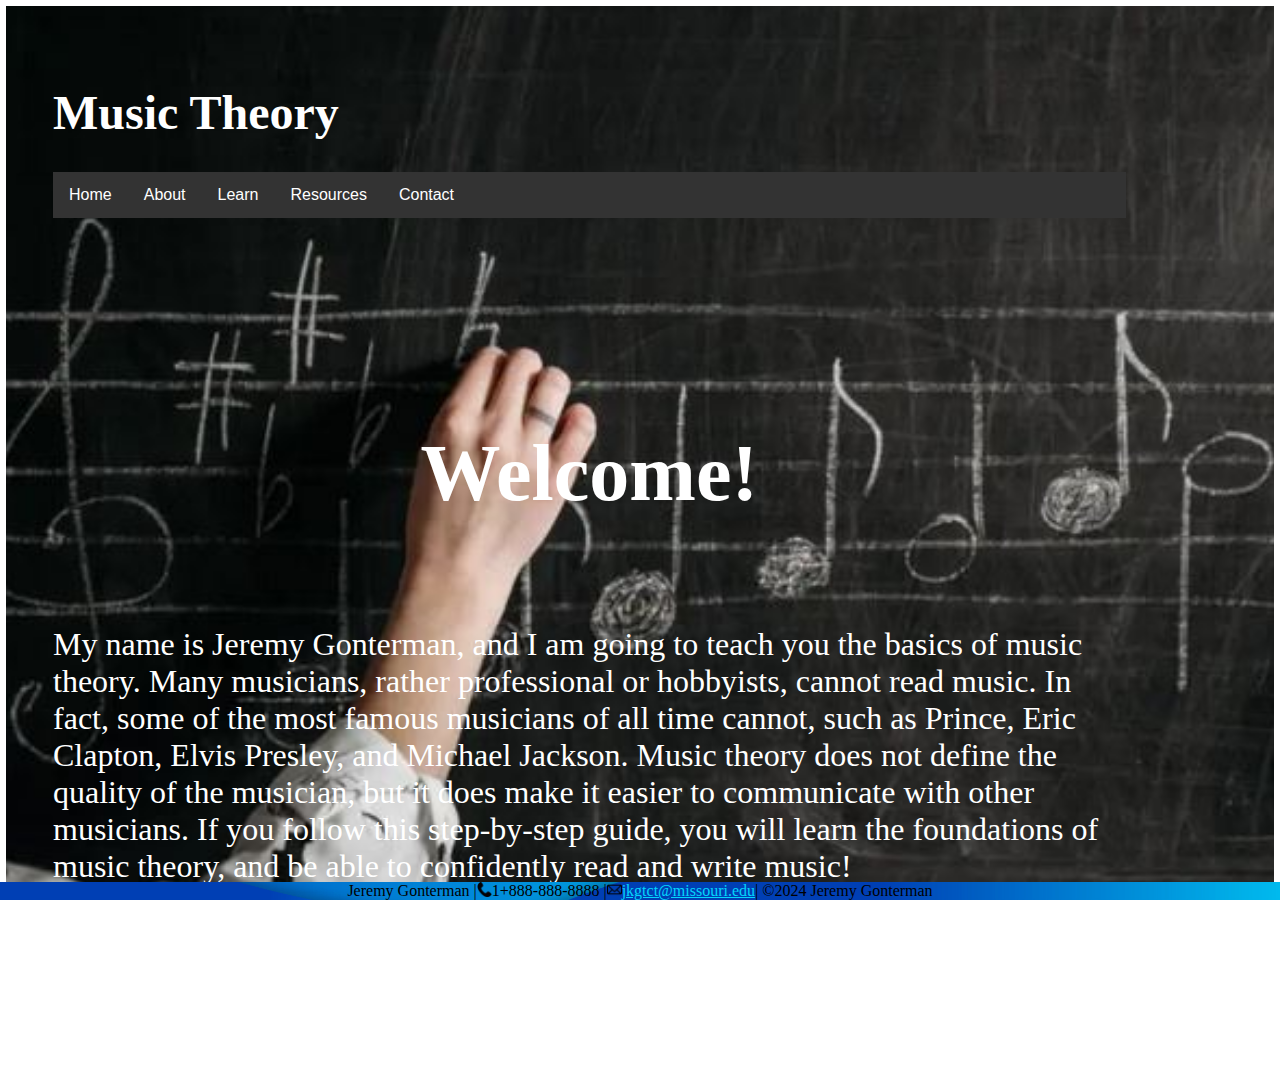
<file: islt_7310/index.html>
<!--
    Title:  Home Page

Use:  Landing spot for the website

Author:  Jeremy Gonterman

School/Term:  University of Missouri, Summer 2024

Developed: Jun 15, 2024

Validated:  Jul 7, 2024
-->

<!DOCTYPE html>
<html lang="en-US">

<head>
               <meta charset="utf-8">
               <title>Home Page</title>

               <link rel="icon" type="image/x-icon" 
               href="https://jgonterman.github.io/islt_7310/images/favicon.JPG">

                <link rel="stylesheet"
                href="istyle.css">

                <link rel="stylesheet"
                href="nav.css">

                <meta name="viewport" content="width=device-width, height=device-height, initial-scale=1, maximum-scale=1, user-scalable=0">
</head>

<body>
<div class="wrapper">
    <div class="box header">
        <header>
            <element class="header"><h1>Music Theory</h1></element>
        <nav>
            <div class="navbar">
                <a href="https://jgonterman.github.io/islt_7310/index.html">Home</a>
                <a href="https://jgonterman.github.io/islt_7310/about.html">About</a>
                <div class="dropdown">
                    <button class="dropbtn">Learn
                        <i class="fa fa-caret-down"></i>
                    </button>
                <div class="dropdown-content">
                    <a href="https://jgonterman.github.io/islt_7310/notes.html">Notes</a>
                    <a href="https://jgonterman.github.io/islt_7310/accidentals.html">Accidentals</a>
                    <a href="https://jgonterman.github.io/islt_7310/scales.html">Scales</a>
                    <a href="https://jgonterman.github.io/islt_7310/chords.html">Chords</a>
                    </div>
                </div>    
                <a href="https://jgonterman.github.io/islt_7310/references.html">Resources</a>
                <a href="https://jgonterman.github.io/islt_7310/contact.html">Contact</a>
        </nav>    
        </header>
</div>


<div class="box content">
    <h4>Welcome!</h4>
    <p>My name is Jeremy Gonterman, and I am going to teach you the basics of music theory. Many musicians, rather professional or hobbyists, cannot read music. In fact, some of the most famous musicians of all time cannot, such as Prince, Eric Clapton, Elvis Presley, and Michael Jackson. Music theory does not define the quality of the musician, but it does make it easier to communicate with other musicians. If you follow this step-by-step guide, you will learn the foundations of music theory, and be able to confidently read and write music!</p>
</div>
</body>

<div class="box footer">
    <div class="container">
        <div class="footer--icons">
            Jeremy Gonterman | <img class="pic" src="https://jgonterman.github.io/islt_7310/images/phone.png"> <img class="big" src="https://jgonterman.github.io/islt_7310/images/phone.png"> 1+888-888-8888 | <img class="pic" src="https://jgonterman.github.io/islt_7310/images/email.png"> <img class="big" src="https://jgonterman.github.io/islt_7310/images/email.png"><a href="jkgtct@missouri.edu"> jkgtct@missouri.edu</a> | ©2024 Jeremy Gonterman
        </div>
    </div>
</div>

</html>
</file>
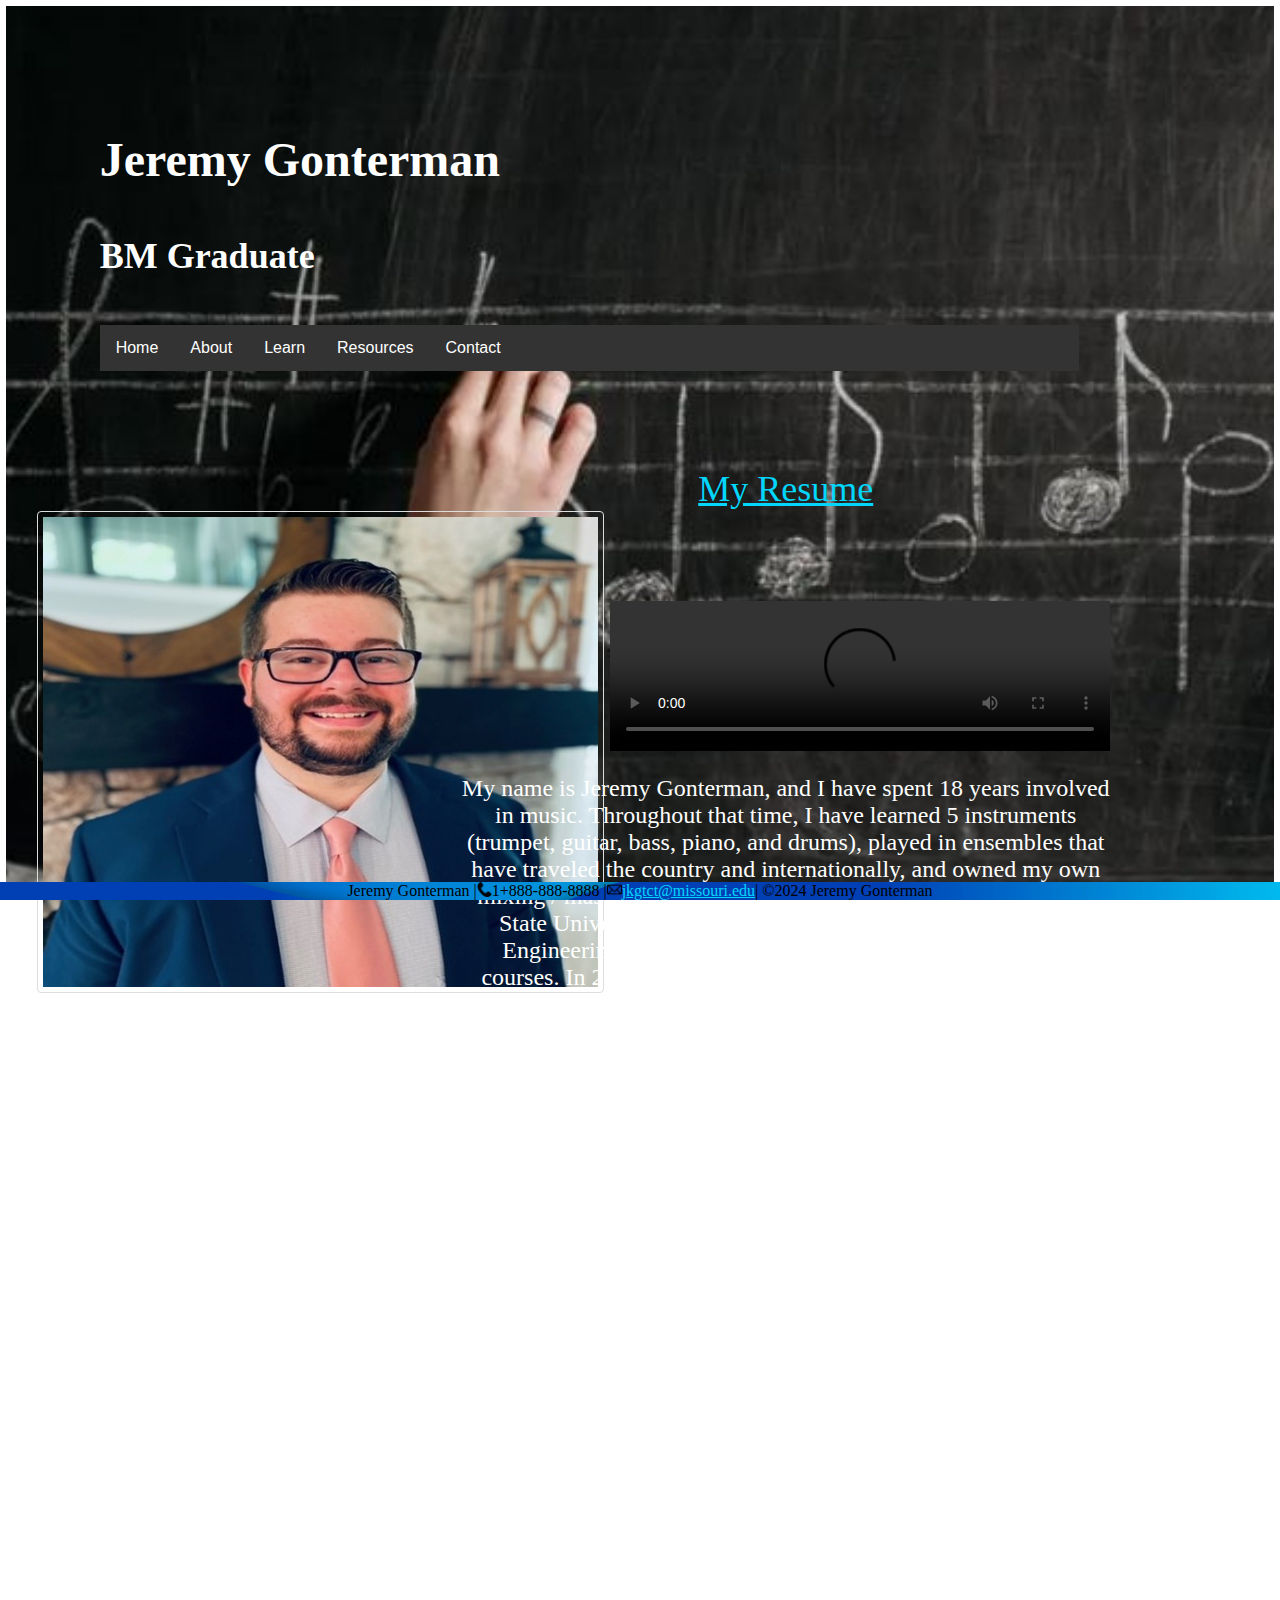
<file: islt_7310/about.html>
<!--
    Title:  About Page

Use:  To allow users to get to know the author.

Author:  Jeremy Gonterman

School/Term:  University of Missouri, Summer 2024

Developed: Jun 13, 2024

Validated:  Jul 7, 2024
-->

<!DOCTYPE html>
<html lang="en-US">

<head>
                <meta charset="utf-8">
                <title>About Me</title>

                <link rel="icon" type="image/x-icon" 
               href="https://jgonterman.github.io/islt_7310/images/favicon.JPG">

                <link rel=""stylesheet"
                href="https://fonts.googleapis.com/css2?family=Poppins">

                <link rel="stylesheet"
                href="astyle.css">

                <link rel="stylesheet"
                href="printastyle.css">

                <link rel="stylesheet"
                href="nav.css">

                <meta name="viewport" content="width=device-width, height=device-height, initial-scale=1, maximum-scale=1, user-scalable=0">
</head>

<body>
<div class="wrapper">
    
    <div class="box header">
        <header>
            <element class="header"><h1>Jeremy Gonterman</h1>
            <h4>BM Graduate</h4></element>
            <nav>
                <div class="navbar">
                    <a href="https://jgonterman.github.io/islt_7310/index.html">Home</a>
                    <a href="https://jgonterman.github.io/islt_7310/about.html">About</a>
                    <div class="dropdown">
                        <button class="dropbtn">Learn
                            <i class="fa fa-caret-down"></i>
                        </button>
                     <div class="dropdown-content">
                        <a href="https://jgonterman.github.io/islt_7310/notes.html">Notes</a>
                        <a href="https://jgonterman.github.io/islt_7310/accidentals.html">Accidentals</a>
                        <a href="https://jgonterman.github.io/islt_7310/scales.html">Scales</a>
                        <a href="https://jgonterman.github.io/islt_7310/chords.html">Chords</a>
                        </div>
                    </div>    
                    <a href="https://jgonterman.github.io/islt_7310/references.html">Resources</a>
                    <a href="https://jgonterman.github.io/islt_7310/contact.html">Contact</a>
            </nav>
        </header>
    </div>
    
    <div class="box sidebar">
        <element class="no print"><img src="https://jgonterman.github.io/islt_7310/Headshot.jpg"/></element>
    </div>
    
    <div class="box content">
        <element class="content"><p><a href="https://jgonterman.github.io/islt_7310/Gonterman%20Resume.pdf">My Resume</a></p></element>
            <video controls width="500">
                <source src="https://jgonterman.github.io/islt_7310/jg_resume%20(1080p).mp4" type="video/mp4"/>
          
                Download the
                <a href="https://jgonterman.github.io/islt_7310/jg_resume%20(1080p).mp4">MP4</a>
                video.
            </video>
        <p>My name is Jeremy Gonterman, and I have spent 18 years involved in music. Throughout that time, I have learned 5 instruments (trumpet, guitar, bass, piano, and drums), played in ensembles that have traveled the country and internationally, and owned my own mixing / mastering business. I graduated from Missouri Western State University in 2019 with a Bachelor’s Degree in Audio Engineering and have taken 9 years’ worth of music theory courses. In 2019 I sold my company and joined Pepsi as a Bulk Customer Representative. These days I am an Independent Account Manager and MBA student at the University of Missouri. I am also seeking a Marketing certificate, with an estimated graduation date of December 2024.</p>
        <br>
        <blockquote cite="quoteinvestigator.com/2015/06/20/music/">
        “Music is the <strong>universal</strong> language of <em>nature</em>; and <em>man</em>, whether in a savage or a civilized state, seeks for gratification from the charms of this divine art; which becomes generally interesting, because it appeals directly to the senses and imagination.” – Henry Wadsworth Longfellow
        </blockquote>
    </div>
</body>

<div class="box footer">
    <div class="container">
        <div class="footer--icons">
            Jeremy Gonterman | <img class="pic" src="https://jgonterman.github.io/islt_7310/images/phone.png"> <img class="big" src="https://jgonterman.github.io/islt_7310/images/phone.png"> 1+888-888-8888 | <img class="pic" src="https://jgonterman.github.io/islt_7310/images/email.png"> <img class="big" src="https://jgonterman.github.io/islt_7310/images/email.png"><a href="jkgtct@missouri.edu"> jkgtct@missouri.edu</a> | ©2024 Jeremy Gonterman
        </div>
    </div>
</div>

</html>
</file>
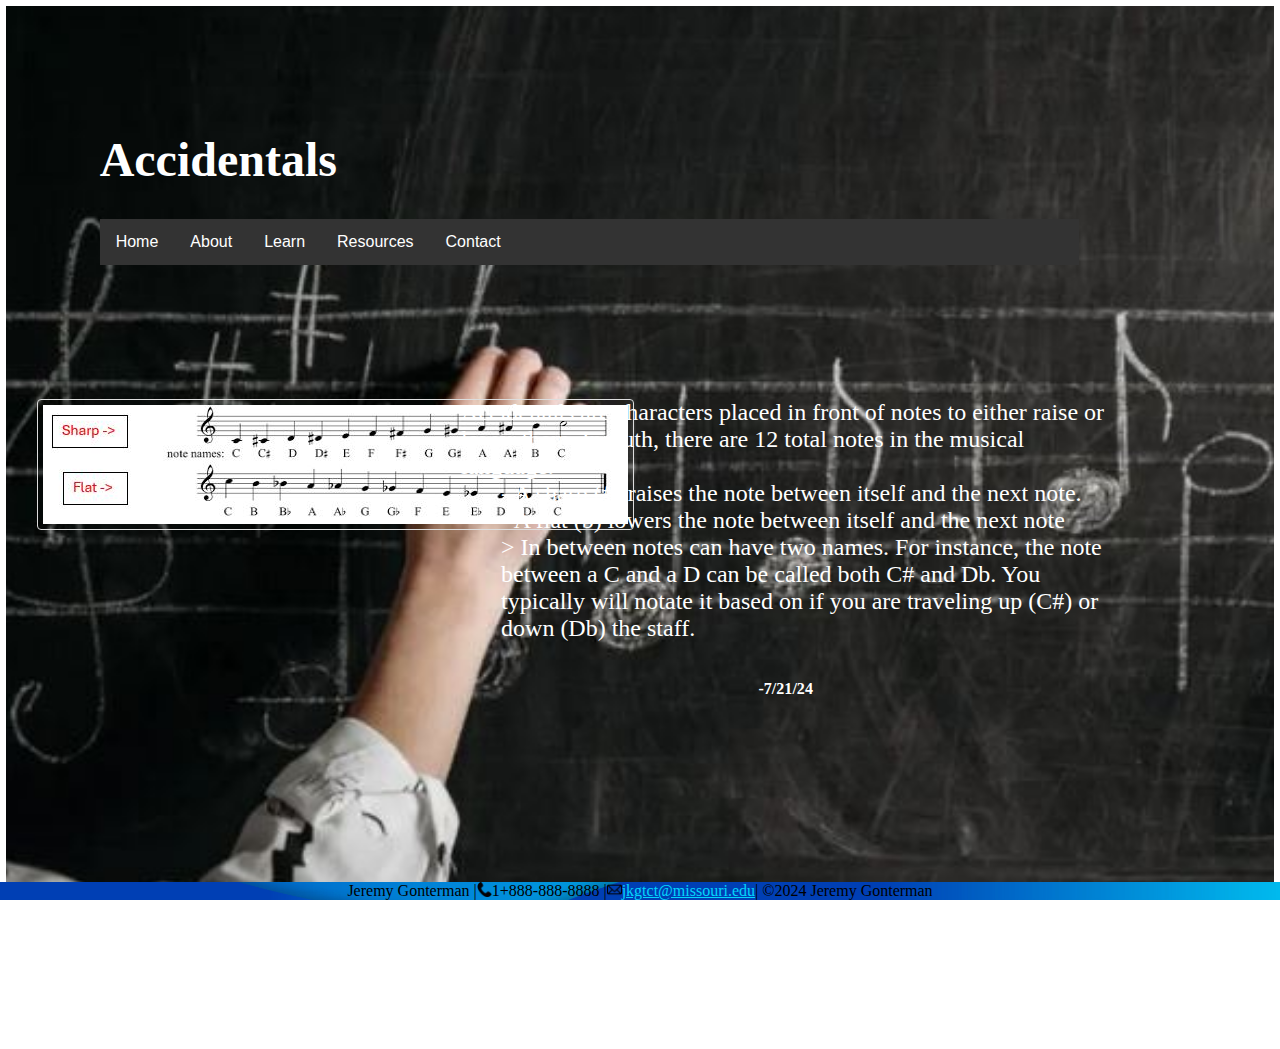
<file: islt_7310/accidentals.html>
<!--
    Title:  Accidentals

Use:  To allow users to get to learn about accidentals

Author:  Jeremy Gonterman

School/Term:  University of Missouri, Summer 2024

Developed: Jul 14, 2024

Validated:  Jul 14, 2024
-->

<!DOCTYPE html>
<html lang="en-US">

<head>
                <meta charset="utf-8">
                <title>Accidentals</title>

                <link rel="icon" type="image/x-icon" 
               href="https://jgonterman.github.io/islt_7310/images/favicon.JPG">

                <link rel=""stylesheet"
                href="https://fonts.googleapis.com/css2?family=Poppins">

                <link rel="stylesheet"
                href="l2style.css">

                <link rel="stylesheet"
                href="printastyle.css">

                <link rel="stylesheet"
                href="nav.css">

                <meta name="viewport" content="width=device-width, height=device-height, initial-scale=1, maximum-scale=1, user-scalable=0">
</head>

<body>
<div class="wrapper">
    
    <div class="box header">
        <header>
            <element class="header"><h1>Accidentals</h1></element>
            <nav>
                <div class="navbar">
                    <a href="https://jgonterman.github.io/islt_7310/index.html">Home</a>
                    <a href="https://jgonterman.github.io/islt_7310/about.html">About</a>
                    <div class="dropdown">
                        <button class="dropbtn">Learn
                            <i class="fa fa-caret-down"></i>
                        </button>
                     <div class="dropdown-content">
                        <a href="https://jgonterman.github.io/islt_7310/notes.html">Notes</a>
                        <a href="https://jgonterman.github.io/islt_7310/accidentals.html">Accidentals</a>
                        <a href="https://jgonterman.github.io/islt_7310/scales.html">Scales</a>
                        <a href="https://jgonterman.github.io/islt_7310/chords.html">Chords</a>
                        </div>
                    </div>    
                    <a href="https://jgonterman.github.io/islt_7310/references.html">Resources</a>
                    <a href="https://jgonterman.github.io/islt_7310/contact.html">Contact</a>
            </nav>
        </header>
    </div>
    
    <div class="box sidebar">
        <element class="no print"><img src="https://jgonterman.github.io/islt_7310/images/accidentals1.JPG"/></element>
    </div>
    
    <div class="box content">
        <dl>
            <dt>Accidentals are characters placed in front of notes to either raise or lower them. In truth, there are 12 total notes in the musical language.</dt>
            <dd>- A sharp (#) raises the note between itself and the next note.</dd>
            <dd>- A flat (b) lowers the note between itself and the next note</dd>
            <dd>> In between notes can have two names. For instance, the note between a C and a D can be called both C# and Db. You typically will notate it based on if you are traveling up (C#) or down (Db) the staff.</dd>
            <h6>-7/21/24</h6>
        </dl>
    </div>
</body>

<div class="box footer">
    <div class="container">
        <div class="footer--icons">
            Jeremy Gonterman | <img class="pic" src="https://jgonterman.github.io/islt_7310/images/phone.png"> <img class="big" src="https://jgonterman.github.io/islt_7310/images/phone.png"> 1+888-888-8888 | <img class="pic" src="https://jgonterman.github.io/islt_7310/images/email.png"> <img class="big" src="https://jgonterman.github.io/islt_7310/images/email.png"><a href="jkgtct@missouri.edu"> jkgtct@missouri.edu</a> | ©2024 Jeremy Gonterman
        </div>
    </div>
</div>

</html>
</file>
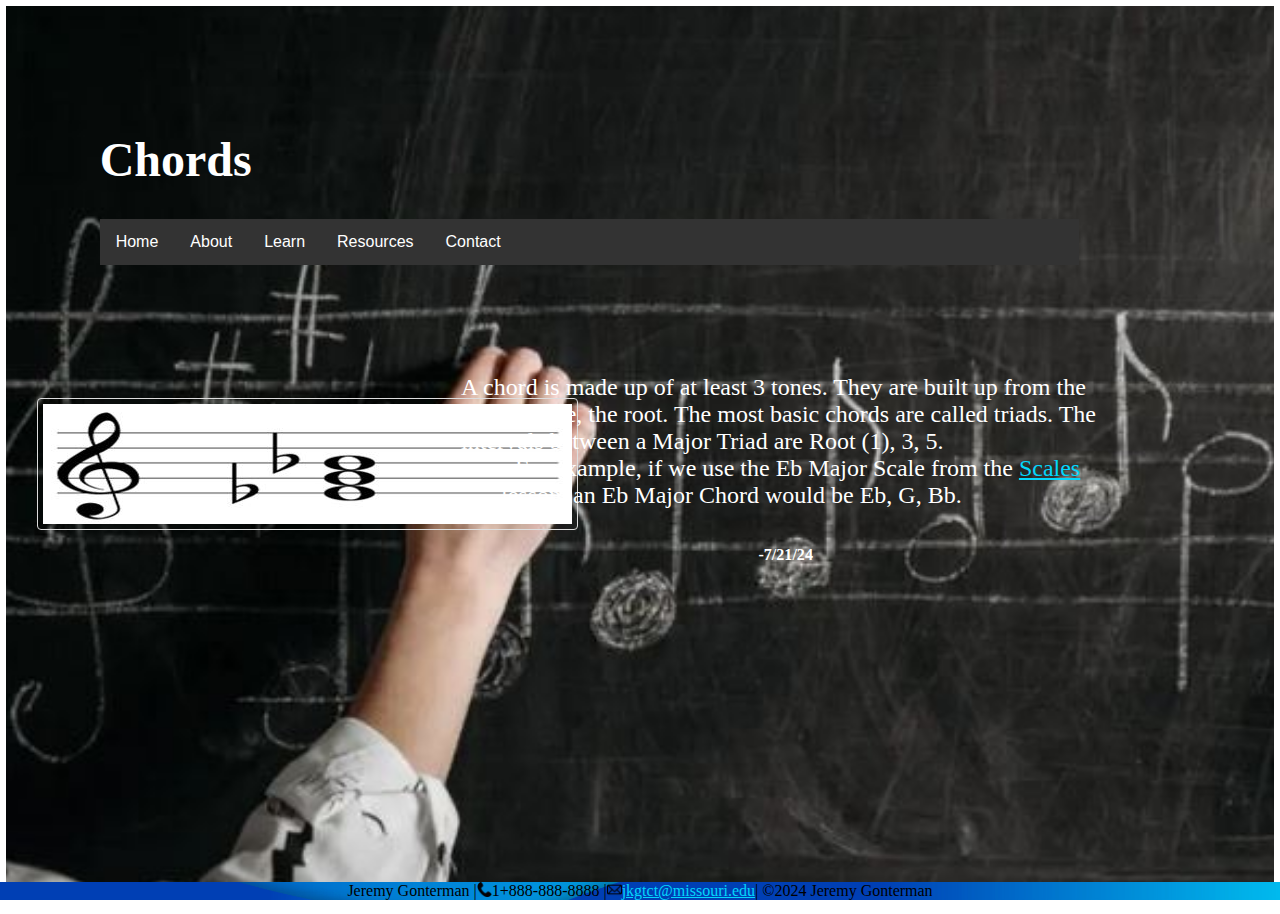
<file: islt_7310/chords.html>
<!--
    Title:  Chords Page

Use:  To allow users to get to learn about chords

Author:  Jeremy Gonterman

School/Term:  University of Missouri, Summer 2024

Developed: Jul 14, 2024

Validated:  Jul 14, 2024
-->

<!DOCTYPE html>
<html lang="en-US">

<head>
                <meta charset="utf-8">
                <title>Chords</title>

                <link rel="icon" type="image/x-icon" 
               href="https://jgonterman.github.io/islt_7310/images/favicon.JPG">

                <link rel=""stylesheet"
                href="https://fonts.googleapis.com/css2?family=Poppins">

                <link rel="stylesheet"
                href="l2style.css">

                <link rel="stylesheet"
                href="printastyle.css">

                <link rel="stylesheet"
                href="nav.css">

                <meta name="viewport" content="width=device-width, height=device-height, initial-scale=1, maximum-scale=1, user-scalable=0">
</head>

<body>
<div class="wrapper">
    
    <div class="box header">
        <header>
            <element class="header"><h1>Chords</h1></element>
            <nav>
                <div class="navbar">
                    <a href="https://jgonterman.github.io/islt_7310/index.html">Home</a>
                    <a href="https://jgonterman.github.io/islt_7310/about.html">About</a>
                    <div class="dropdown">
                        <button class="dropbtn">Learn
                            <i class="fa fa-caret-down"></i>
                        </button>
                     <div class="dropdown-content">
                        <a href="https://jgonterman.github.io/islt_7310/notes.html">Notes</a>
                        <a href="https://jgonterman.github.io/islt_7310/accidentals.html">Accidentals</a>
                        <a href="https://jgonterman.github.io/islt_7310/scales.html">Scales</a>
                        <a href="https://jgonterman.github.io/islt_7310/chords.html">Chords</a>
                        </div>
                    </div>    
                    <a href="https://jgonterman.github.io/islt_7310/references.html">Resources</a>
                    <a href="https://jgonterman.github.io/islt_7310/contact.html">Contact</a>
            </nav>
        </header>
    </div>
    
    <div class="box sidebar">
        <element class="no print"><img src="https://jgonterman.github.io/islt_7310/images/chords1.JPG"/></element>
    </div>
    
    <div class="box content">
        <dt>A chord is made up of at least 3 tones. They are built up from the bottom note, the root. The most basic chords are called triads. The intervals between a Major Triad are Root (1), 3, 5.</dt>
        <dd>- For example, if we use the Eb Major Scale from the <a href="https://jgonterman.github.io/islt_7310/scales.html">Scales</a> lesson, an Eb Major Chord would be Eb, G, Bb.</dd>
        <h6>-7/21/24</h6>
    </div>
</body>

<div class="box footer">
    <div class="container">
        <div class="footer--icons">
            Jeremy Gonterman | <img class="pic" src="https://jgonterman.github.io/islt_7310/images/phone.png"> <img class="big" src="https://jgonterman.github.io/islt_7310/images/phone.png"> 1+888-888-8888 | <img class="pic" src="https://jgonterman.github.io/islt_7310/images/email.png"> <img class="big" src="https://jgonterman.github.io/islt_7310/images/email.png"><a href="jkgtct@missouri.edu"> jkgtct@missouri.edu</a> | ©2024 Jeremy Gonterman
        </div>
    </div>
</div>

</html>
</file>
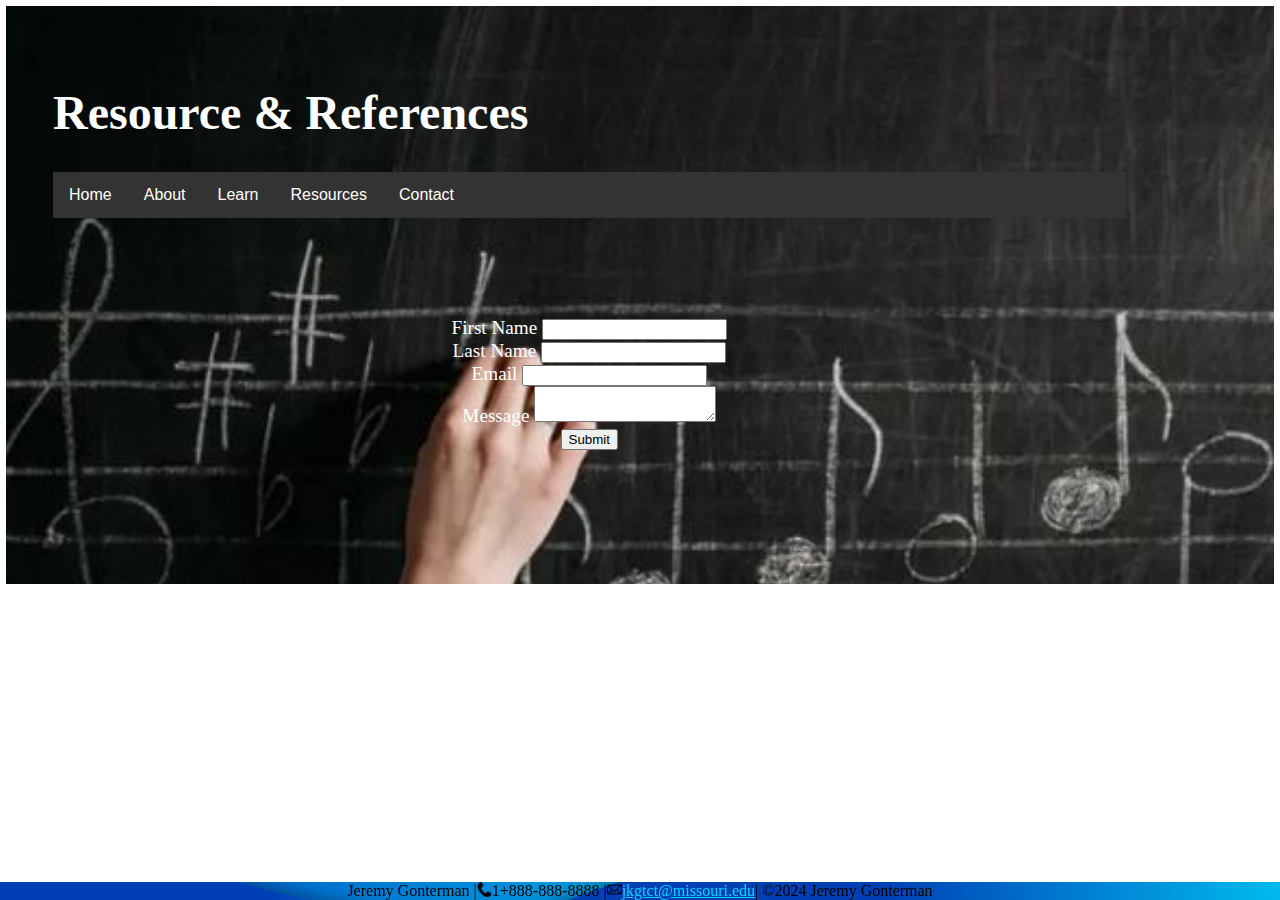
<file: islt_7310/contact.html>
<!--
    Title:  Contact Page

Use:  To allow users to Contact the creator

Author:  Jeremy Gonterman

School/Term:  University of Missouri, Summer 2024

Developed: Jul 16, 2024

Validated:  Jul 16, 2024
-->
<!DOCTYPE html>
<html lang="en-US">

<head>
               <meta charset="utf-8">
               <title>Contact</title>

               <link rel="icon" type="image/x-icon" 
               href="https://jgonterman.github.io/islt_7310/images/favicon.JPG">

               <link rel="stylesheet"
               href="rstyle.css">

               <link rel="stylesheet"
               href="nav.css">

               
               <meta name="viewport" content="width=device-width, height=device-height, initial-scale=1, maximum-scale=1, user-scalable=0">

</head>

<body>
<div class="wrapper">
    <div class="box header">
        <header>
            <element class="header"><h1>Resource & References</h1></element>
        <nav>
            <div class="navbar">
                <a href="https://jgonterman.github.io/islt_7310/index.html">Home</a>
                <a href="https://jgonterman.github.io/islt_7310/about.html">About</a>
            <div class="dropdown">
                <button class="dropbtn">Learn
                    <i class="fa fa-caret-down"></i>
                </button>
                <div class="dropdown-content">
                    <a href="https://jgonterman.github.io/islt_7310/notes.html">Notes</a>
                    <a href="https://jgonterman.github.io/islt_7310/accidentals.html">Accidentals</a>
                    <a href="https://jgonterman.github.io/islt_7310/scales.html">Scales</a>
                    <a href="https://jgonterman.github.io/islt_7310/chords.html">Chords</a>
                </div>
            </div>    
                <a href="https://jgonterman.github.io/islt_7310/references.html">Resources</a>
                <a href="https://jgonterman.github.io/islt_7310/contact.html">Contact</a>
            </nav> 
        </header>
</div>


<div class="box content">
  <form action="mailto:jkgtct@missouri.edu?subject=Educational%20Website%20Contact" target="top" method="post" enctype="text/plain">
    <div>
        <label for="name">First Name</label>
        <input type="text" name="name" id="name" required>
    </div>
    <div>
        <label for="name">Last Name</label>
        <input type="text" name="name" id="name" required>
    </div>
    <div>
        <label for="email">Email</label>
        <input type="email" name="email" id="email" required>
    </div>
    <div>
        <label for="message">Message</label>
        <textarea id="message" name="message" required></textarea>
    </div>
    <button type="submit">Submit</button>
  </form>
</div>  
</body>          

<div class="box footer">
    <div class="container">
        <div class="footer--icons">
            Jeremy Gonterman | <img class="pic" src="https://jgonterman.github.io/islt_7310/images/phone.png"> <img class="big" src="https://jgonterman.github.io/islt_7310/images/phone.png"> 1+888-888-8888 | <img class="pic" src="https://jgonterman.github.io/islt_7310/images/email.png"> <img class="big" src="https://jgonterman.github.io/islt_7310/images/email.png"><a href="jkgtct@missouri.edu"> jkgtct@missouri.edu</a> | ©2024 Jeremy Gonterman
        </div>
    </div>
</div>

</html>
</file>
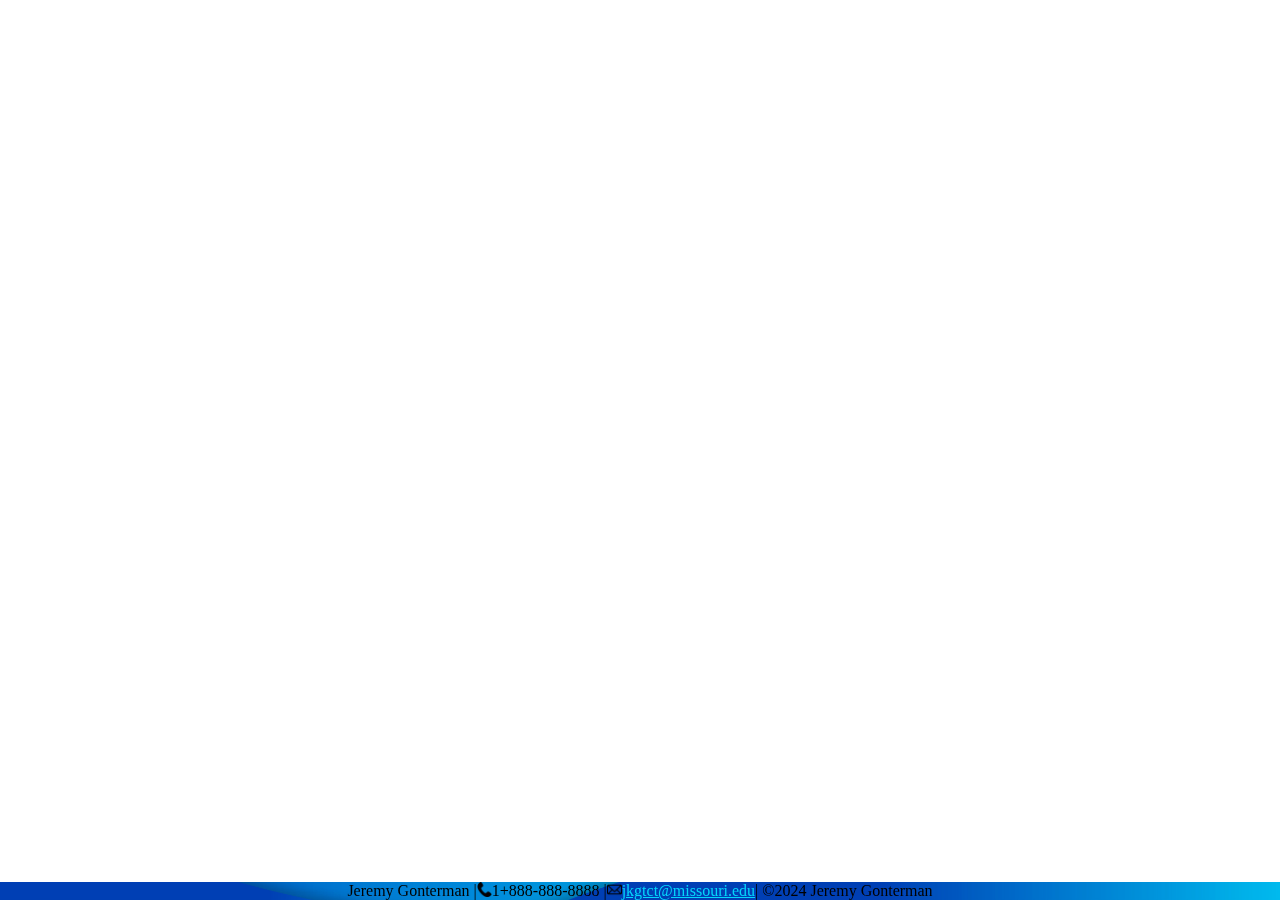
<file: islt_7310/Gonterman_Template.html>
<!DOCTYPE html>
<html lang="en-US">

<head>
               <meta charset="utf-8">
               <title>Page Title</title>

               <link rel="stylesheet"
                href="footer.css">

</head>

<body>
    <header>
        <h1></h1>
    </header>
    <main>
        <h4></h4>
        <p></p>
    </main>
<nav>

</nav>

<div class="box footer">
    <div class="container">
        <div class="footer--icons">
            Jeremy Gonterman | <img class="pic" src="https://jgonterman.github.io/islt_7310/images/phone.png"> <img class="big" src="https://jgonterman.github.io/islt_7310/images/phone.png"> 1+888-888-8888 | <img class="pic" src="https://jgonterman.github.io/islt_7310/images/email.png"> <img class="big" src="https://jgonterman.github.io/islt_7310/images/email.png"><a href="jkgtct@missouri.edu"> jkgtct@missouri.edu</a> | ©2024 Jeremy Gonterman
        </div>
    </div>
</div>

</html>
</file>
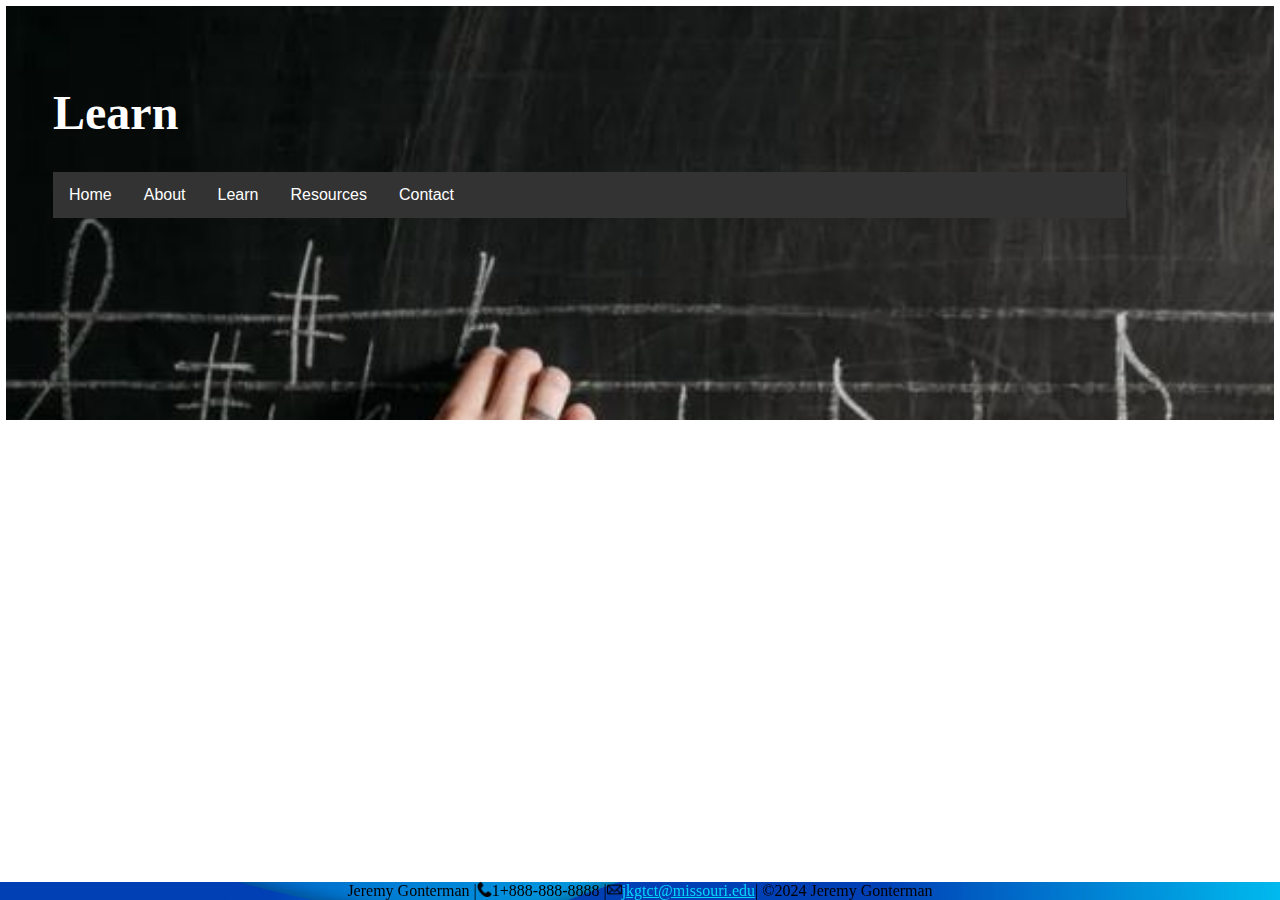
<file: islt_7310/learn.html>
<!--
    Title:  Learn Page

Use:  To allow users to get to access the lessons.

Author:  Jeremy Gonterman

School/Term:  University of Missouri, Summer 2024

Developed: Jun 13, 2024

Validated:  Jul 7, 2024
-->
<!DOCTYPE html>
<html lang="en-US">

<head>
               <meta charset="utf-8">
               <title>Learn</title>

               <link rel="icon" type="image/x-icon" 
               href="https://jgonterman.github.io/islt_7310/images/favicon.JPG">
              
               <link rel="stylesheet"
               href="lstyle.css">

               <link rel="stylesheet"
               href="nav.css">

               <meta name="viewport" content="width=device-width, height=device-height, initial-scale=1, maximum-scale=1, user-scalable=0">
</head>

<body>
<div class="wrapper">
    <div class="box header">
        <header>
            <element class="header"><h1>Learn</h1>
            <nav>
                <div class="navbar">
                    <a href="https://jgonterman.github.io/islt_7310/index.html">Home</a>
                    <a href="https://jgonterman.github.io/islt_7310/about.html">About</a>
                    <div class="dropdown">
                        <button class="dropbtn">Learn
                            <i class="fa fa-caret-down"></i>
                        </button>
                     <div class="dropdown-content">
                        <a href="https://jgonterman.github.io/islt_7310/notes.html">Notes</a>
                        <a href="https://jgonterman.github.io/islt_7310/accidentals.html">Accidentals</a>
                        <a href="https://jgonterman.github.io/islt_7310/scales.html">Scales</a>
                        <a href="https://jgonterman.github.io/islt_7310/chords.html">Chords</a>
                        </div>
                    </div>    
                    <a href="https://jgonterman.github.io/islt_7310/references.html">Resources</a>
                    <a href="https://jgonterman.github.io/islt_7310/contact.html">Contact</a>
            </nav>
        </header>
    </div>
    <div class="box sidebar">
        

    </div>

    <div class="box content">

    </div>   
</body>



<div class="box footer">
    <div class="container">
        <div class="footer--icons">
            Jeremy Gonterman | <img class="pic" src="https://jgonterman.github.io/islt_7310/images/phone.png"> <img class="big" src="https://jgonterman.github.io/islt_7310/images/phone.png"> 1+888-888-8888 | <img class="pic" src="https://jgonterman.github.io/islt_7310/images/email.png"> <img class="big" src="https://jgonterman.github.io/islt_7310/images/email.png"><a href="jkgtct@missouri.edu"> jkgtct@missouri.edu</a> | ©2024 Jeremy Gonterman
        </div>
    </div>
</div>

</html>
</file>
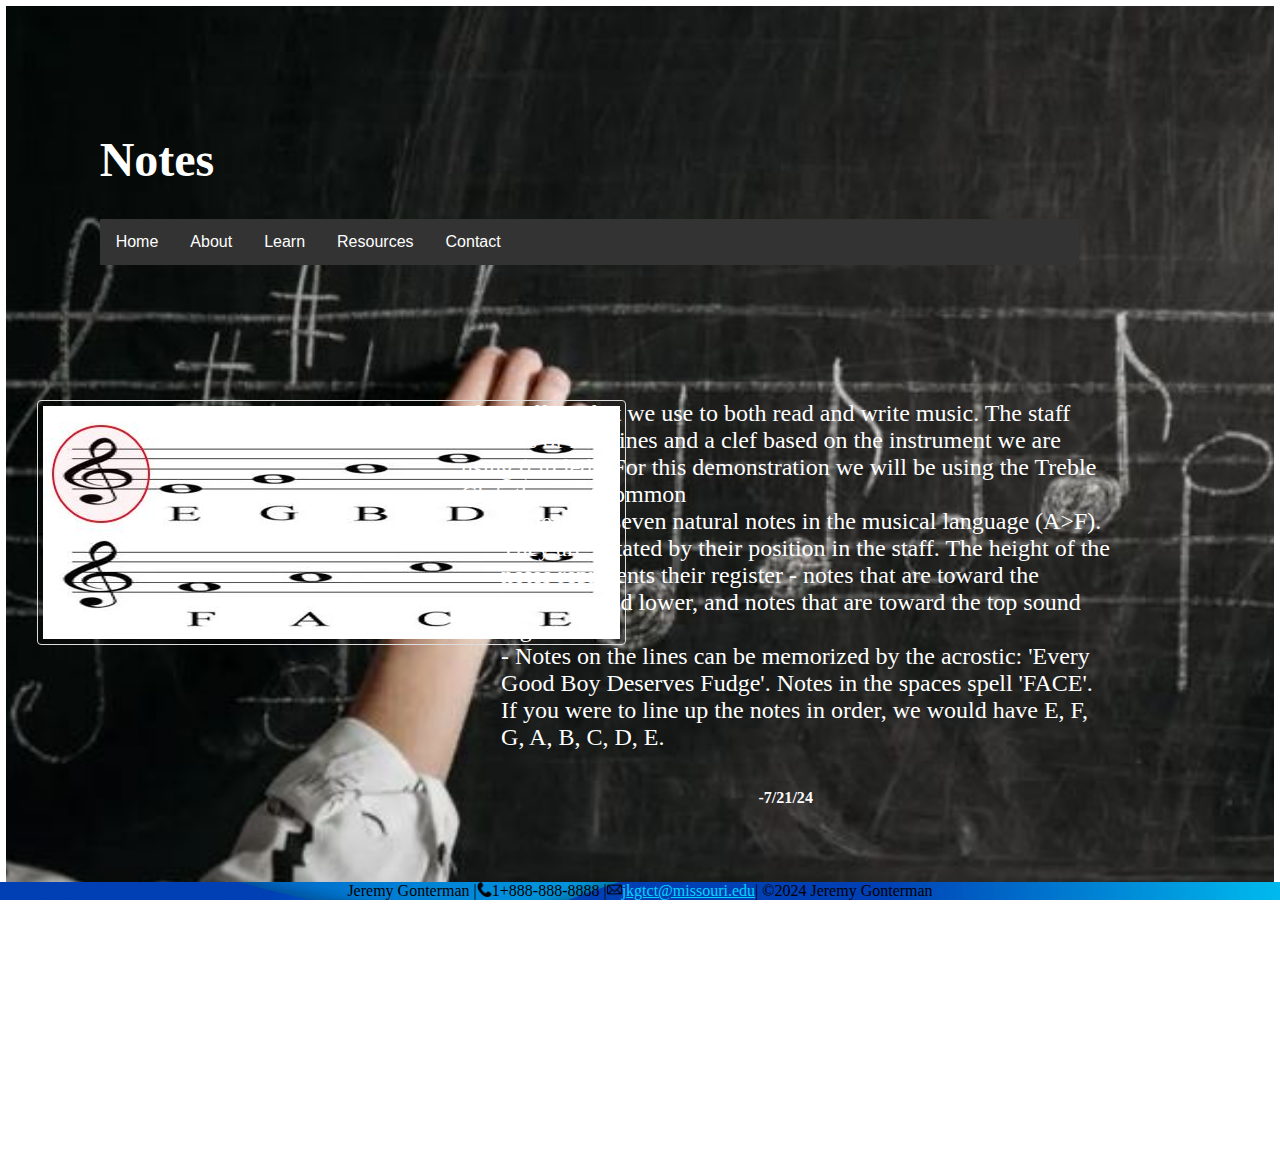
<file: islt_7310/notes.html>
<!--
    Title:  Notes Page

Use:  To allow users to learn about music notes

Author:  Jeremy Gonterman

School/Term:  University of Missouri, Summer 2024

Developed: Jul 14, 2024

Validated:  Jul 14, 2024
-->

<!DOCTYPE html>
<html lang="en-US">

<head>
                <meta charset="utf-8">
                <title>Notes</title>

                <link rel="icon" type="image/x-icon" 
               href="https://jgonterman.github.io/islt_7310/images/favicon.JPG">

                <link rel=""stylesheet"
                href="https://fonts.googleapis.com/css2?family=Poppins">

                <link rel="stylesheet"
                href="l2style.css">

                <link rel="stylesheet"
                href="printastyle.css">

                <link rel="stylesheet"
                href="nav.css">

                <meta name="viewport" content="width=device-width, height=device-height, initial-scale=1, maximum-scale=1, user-scalable=0">
</head>

<body>
<div class="wrapper">
    
    <div class="box header">
        <header>
            <element class="header"><h1>Notes</h1></element>
            <nav>
                <div class="navbar">
                    <a href="https://jgonterman.github.io/islt_7310/index.html">Home</a>
                    <a href="https://jgonterman.github.io/islt_7310/about.html">About</a>
                    <div class="dropdown">
                        <button class="dropbtn">Learn
                            <i class="fa fa-caret-down"></i>
                        </button>
                     <div class="dropdown-content">
                        <a href="https://jgonterman.github.io/islt_7310/notes.html">Notes</a>
                        <a href="https://jgonterman.github.io/islt_7310/accidentals.html">Accidentals</a>
                        <a href="https://jgonterman.github.io/islt_7310/scales.html">Scales</a>
                        <a href="https://jgonterman.github.io/islt_7310/chords.html">Chords</a>
                        </div>
                    </div>    
                    <a href="https://jgonterman.github.io/islt_7310/references.html">Resources</a>
                    <a href="https://jgonterman.github.io/islt_7310/contact.html">Contact</a>
            </nav>
        </header>
    </div>
    
    <div class="box sidebar">
        <element class="no print"><img src="https://jgonterman.github.io/islt_7310/images/notes1.JPG"/></element>
    </div>
    
    <div class="box content">
        <dl>
            <dt>The staff is what we use to both read and write music. The staff consists of five lines and a clef based on the instrument we are using (circled). For this demonstration we will be using the Treble Clef, the most common</dt>
            <dd>- There are seven natural notes in the musical language (A>F). They are notated by their position in the staff. The height of the notes represents their register - notes that are toward the bottom sound lower, and notes that are toward the top sound higher.</dd>
            <dd>- Notes on the lines can be memorized by the acrostic: 'Every Good Boy Deserves Fudge'. Notes in the spaces spell 'FACE'. If you were to line up the notes in order, we would have E, F, G, A, B, C, D, E.</dd>
            <h6>-7/21/24</h6>
        </dl> 
    </div>
</body>

<div class="box footer">
    <div class="container">
        <div class="footer--icons">
            Jeremy Gonterman | <img class="pic" src="https://jgonterman.github.io/islt_7310/images/phone.png"> <img class="big" src="https://jgonterman.github.io/islt_7310/images/phone.png"> 1+888-888-8888 | <img class="pic" src="https://jgonterman.github.io/islt_7310/images/email.png"> <img class="big" src="https://jgonterman.github.io/islt_7310/images/email.png"><a href="jkgtct@missouri.edu"> jkgtct@missouri.edu</a> | ©2024 Jeremy Gonterman
        </div>
    </div>
</div>

</html>
</file>
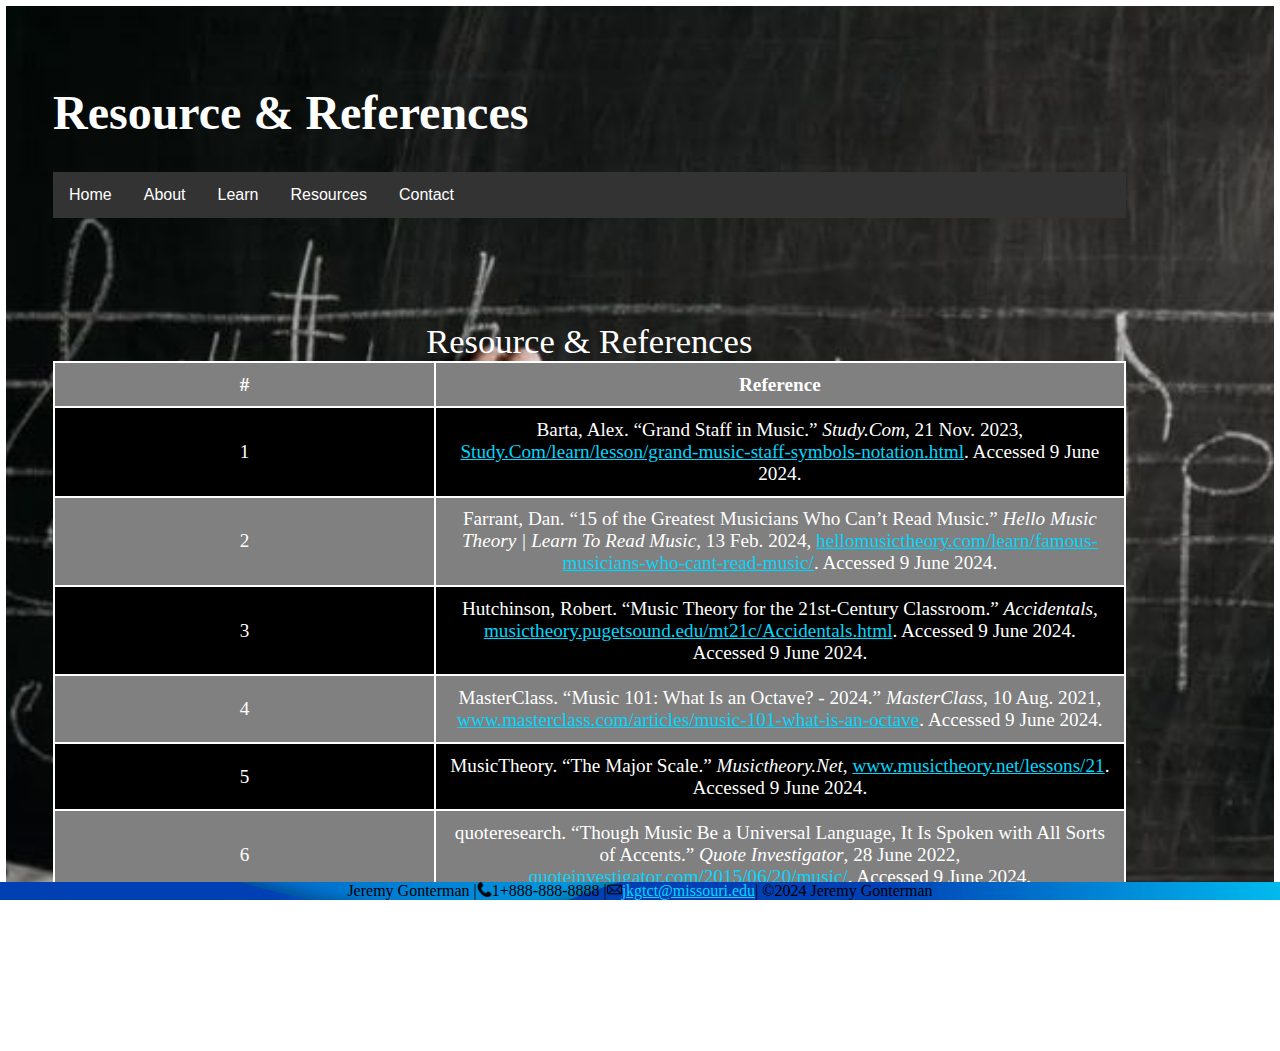
<file: islt_7310/references.html>
<!--
    Title:  Resource Page

Use:  To allow users to find references for Learn Page.

Author:  Jeremy Gonterman

School/Term:  University of Missouri, Summer 2024

Developed: Jun 13, 2024

Validated:  Jul 7, 2024
-->
<!DOCTYPE html>
<html lang="en-US">

<head>
               <meta charset="utf-8">
               <title>Resources</title>

               <link rel="icon" type="image/x-icon" 
               href="https://jgonterman.github.io/islt_7310/images/favicon.JPG">

               <link rel="stylesheet"
               href="rstyle.css">

               <link rel="stylesheet"
               href="nav.css">

               
               <meta name="viewport" content="width=device-width, height=device-height, initial-scale=1, maximum-scale=1, user-scalable=0">

</head>

<body>
<div class="wrapper">
    <div class="box header">
        <header>
            <element class="header"><h1>Resource & References</h1></element>
        <nav>
            <div class="navbar">
                <a href="https://jgonterman.github.io/islt_7310/index.html">Home</a>
                <a href="https://jgonterman.github.io/islt_7310/about.html">About</a>
            <div class="dropdown">
                <button class="dropbtn">Learn
                    <i class="fa fa-caret-down"></i>
                </button>
                <div class="dropdown-content">
                    <a href="https://jgonterman.github.io/islt_7310/notes.html">Notes</a>
                    <a href="https://jgonterman.github.io/islt_7310/accidentals.html">Accidentals</a>
                    <a href="https://jgonterman.github.io/islt_7310/scales.html">Scales</a>
                    <a href="https://jgonterman.github.io/islt_7310/chords.html">Chords</a>
                </div>
            </div>    
                <a href="https://jgonterman.github.io/islt_7310/references.html">Resources</a>
                <a href="https://jgonterman.github.io/islt_7310/contact.html">Contact</a>
            </nav> 
        </header>
</div>


<div class="box content">
    <main>
        <table>
                <caption>Resource & References</caption>
                <tr>
                    <th>#</th>
                    <th>Reference</th>
                </tr>
                <tr>
                    <td>1</td>
                    <td>Barta, Alex. “Grand Staff in Music.” <em>Study.Com</em>, 21 Nov. 2023, <a href="study.com/learn/lesson/grand-music-staff-symbols-notation.html">Study.Com/learn/lesson/grand-music-staff-symbols-notation.html</a>. Accessed 9 June 2024.</td>
                </tr>
                <tr>
                    <td>2</td>
                    <td>Farrant, Dan. “15 of the Greatest Musicians Who Can’t Read Music.” <em>Hello Music Theory | Learn To Read Music</em>, 13 Feb. 2024, <a href="hellomusictheory.com/learn/famous-musicians-who-cant-read-music/">hellomusictheory.com/learn/famous-musicians-who-cant-read-music/</a>. Accessed 9 June 2024.</td>
                </tr> 
                <tr>
                    <td>3</td><td>Hutchinson, Robert. “Music Theory for the 21st-Century Classroom.” <em>Accidentals</em>, <a href="musictheory.pugetsound.edu/mt21c/Accidentals.html">musictheory.pugetsound.edu/mt21c/Accidentals.html</a>. Accessed 9 June 2024. Accessed 9 June 2024.</td></tr>  
                <tr>
                    <td>4</td>
                    <td>MasterClass. “Music 101: What Is an Octave? - 2024.” <em>MasterClass</em>, 10 Aug. 2021, <a href="www.masterclass.com/articles/music-101-what-is-an-octave">www.masterclass.com/articles/music-101-what-is-an-octave</a>. Accessed 9 June 2024.</td>
                </tr>
                <tr>
                    <td>5</td>
                    <td>MusicTheory. “The Major Scale.” <em>Musictheory.Net</em>, <a href="www.musictheory.net/lessons/21">www.musictheory.net/lessons/21</a>. Accessed 9 June 2024.</td>
                </tr>
                <tr>
                    <td>6</td>
                    <td>quoteresearch. “Though Music Be a Universal Language, It Is Spoken with All Sorts of Accents.” <em>Quote Investigator</em>, 28 June 2022, <a href="quoteinvestigator.com/2015/06/20/music/">quoteinvestigator.com/2015/06/20/music/</a>. Accessed 9 June 2024.</td>
                </tr>
        </table>
     </main>   
</div>  
</body>          

<div class="box footer">
    <div class="container">
        <div class="footer--icons">
            Jeremy Gonterman | <img class="pic" src="https://jgonterman.github.io/islt_7310/images/phone.png"> <img class="big" src="https://jgonterman.github.io/islt_7310/images/phone.png"> 1+888-888-8888 | <img class="pic" src="https://jgonterman.github.io/islt_7310/images/email.png"> <img class="big" src="https://jgonterman.github.io/islt_7310/images/email.png"><a href="jkgtct@missouri.edu"> jkgtct@missouri.edu</a> | ©2024 Jeremy Gonterman
        </div>
    </div>
</div>

</html>
</file>
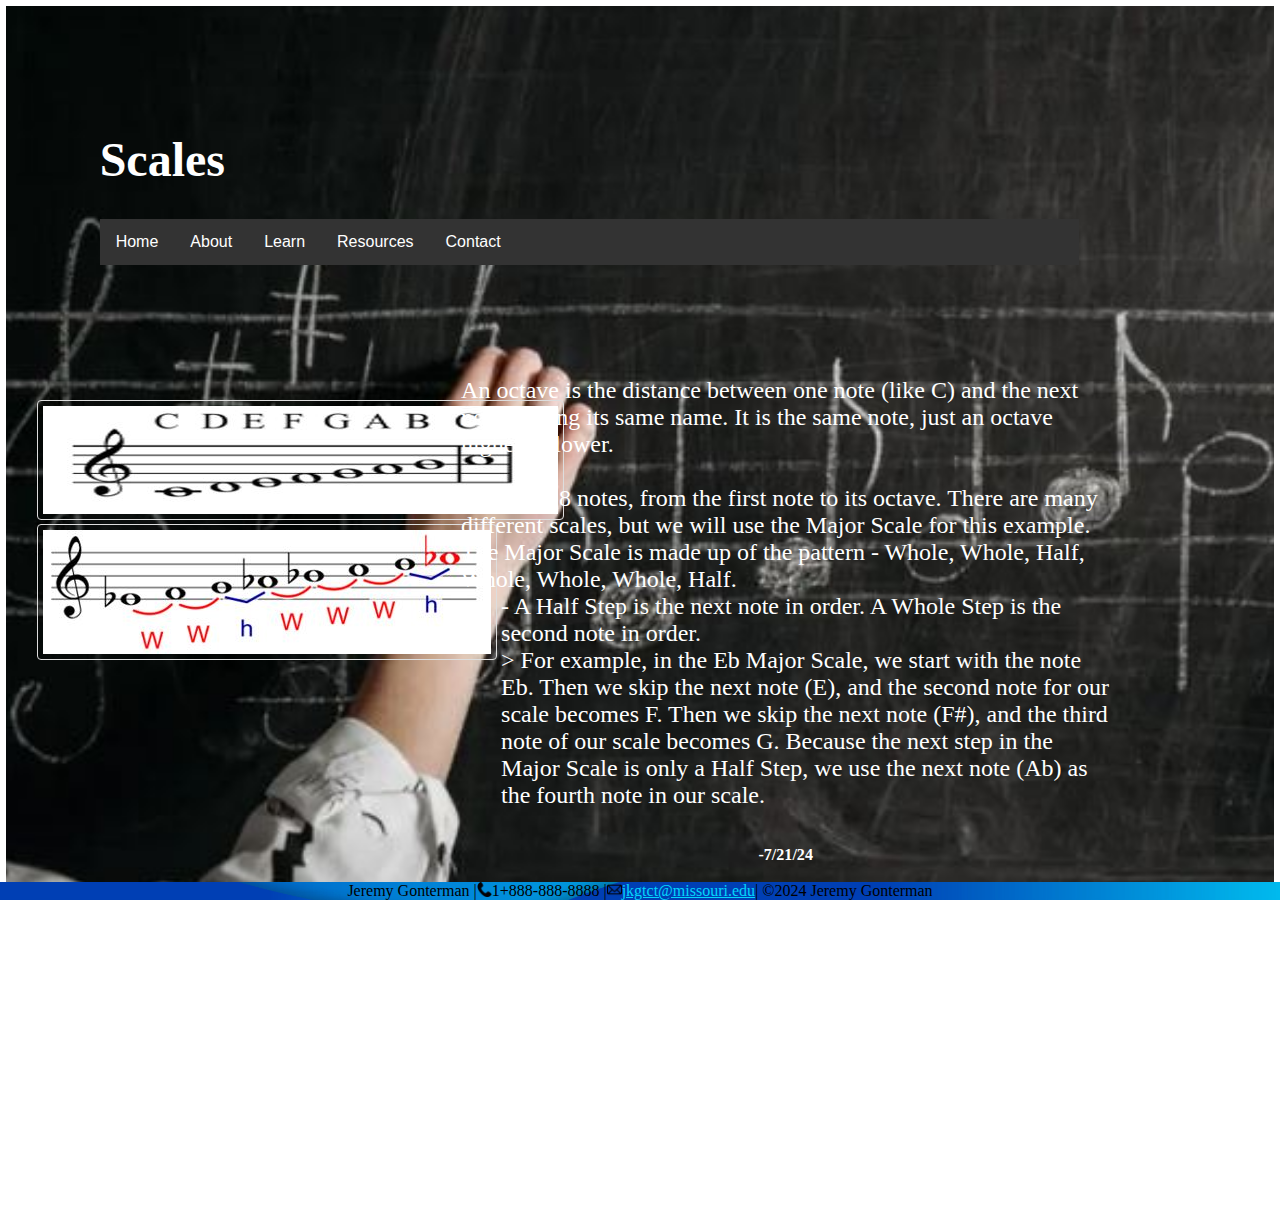
<file: islt_7310/scales.html>
<!--
    Title:  Scales Page

Use:  To allow users to get to learn about scales

Author:  Jeremy Gonterman

School/Term:  University of Missouri, Summer 2024

Developed: Jul 14, 2024

Validated:  Jul 14, 2024
-->

<!DOCTYPE html>
<html lang="en-US">

<head>
                <meta charset="utf-8">
                <title>Scales</title>

                <link rel="icon" type="image/x-icon" 
               href="https://jgonterman.github.io/islt_7310/images/favicon.JPG">

                <link rel=""stylesheet"
                href="https://fonts.googleapis.com/css2?family=Poppins">

                <link rel="stylesheet"
                href="l2style.css">

                <link rel="stylesheet"
                href="printastyle.css">

                <link rel="stylesheet"
                href="nav.css">

                <meta name="viewport" content="width=device-width, height=device-height, initial-scale=1, maximum-scale=1, user-scalable=0">
</head>

<body>
<div class="wrapper">
    
    <div class="box header">
        <header>
            <element class="header"><h1>Scales</h1></element>
            <nav>
                <div class="navbar">
                    <a href="https://jgonterman.github.io/islt_7310/index.html">Home</a>
                    <a href="https://jgonterman.github.io/islt_7310/about.html">About</a>
                    <div class="dropdown">
                        <button class="dropbtn">Learn
                            <i class="fa fa-caret-down"></i>
                        </button>
                     <div class="dropdown-content">
                        <a href="https://jgonterman.github.io/islt_7310/notes.html">Notes</a>
                        <a href="https://jgonterman.github.io/islt_7310/accidentals.html">Accidentals</a>
                        <a href="https://jgonterman.github.io/islt_7310/scales.html">Scales</a>
                        <a href="https://jgonterman.github.io/islt_7310/chords.html">Chords</a>
                        </div>
                    </div>    
                    <a href="https://jgonterman.github.io/islt_7310/references.html">Resources</a>
                    <a href="https://jgonterman.github.io/islt_7310/contact.html">Contact</a>
            </nav>
        </header>
    </div>
    
    <div class="box sidebar">
        <element class="no print"><img src="https://jgonterman.github.io/islt_7310/images/scales1.JPG"/></element>
        <element class="no print"><img src="https://jgonterman.github.io/islt_7310/images/scales2.JPG"/></element>
    </div>
    
    <div class="box content">
        <dt>An octave is the distance between one note (like C) and the next note bearing its same name. It is the same note, just an octave higher or lower.</dt>
        <br>
        <dt>A scale is 8 notes, from the first note to its octave. There are many different scales, but we will use the Major Scale for this example. The Major Scale is made up of the pattern - Whole, Whole, Half, Whole, Whole, Whole, Half.</dt>
        <dd>- A Half Step is the next note in order. A Whole Step is the second note in order.</dd>
        <dd>> For example, in the Eb Major Scale, we start with the note Eb. Then we skip the next note (E), and the second note for our scale becomes F. Then we skip the next note (F#), and the third note of our scale becomes G. Because the next step in the Major Scale is only a Half Step, we use the next note (Ab) as the fourth note in our scale.</dd>
        <h6>-7/21/24</h6>
    </div>
</body>

<div class="box footer">
    <div class="container">
        <div class="footer--icons">
            Jeremy Gonterman | <img class="pic" src="https://jgonterman.github.io/islt_7310/images/phone.png"> <img class="big" src="https://jgonterman.github.io/islt_7310/images/phone.png"> 1+888-888-8888 | <img class="pic" src="https://jgonterman.github.io/islt_7310/images/email.png"> <img class="big" src="https://jgonterman.github.io/islt_7310/images/email.png"><a href="jkgtct@missouri.edu"> jkgtct@missouri.edu</a> | ©2024 Jeremy Gonterman
        </div>
    </div>
</div>

</html>
</file>
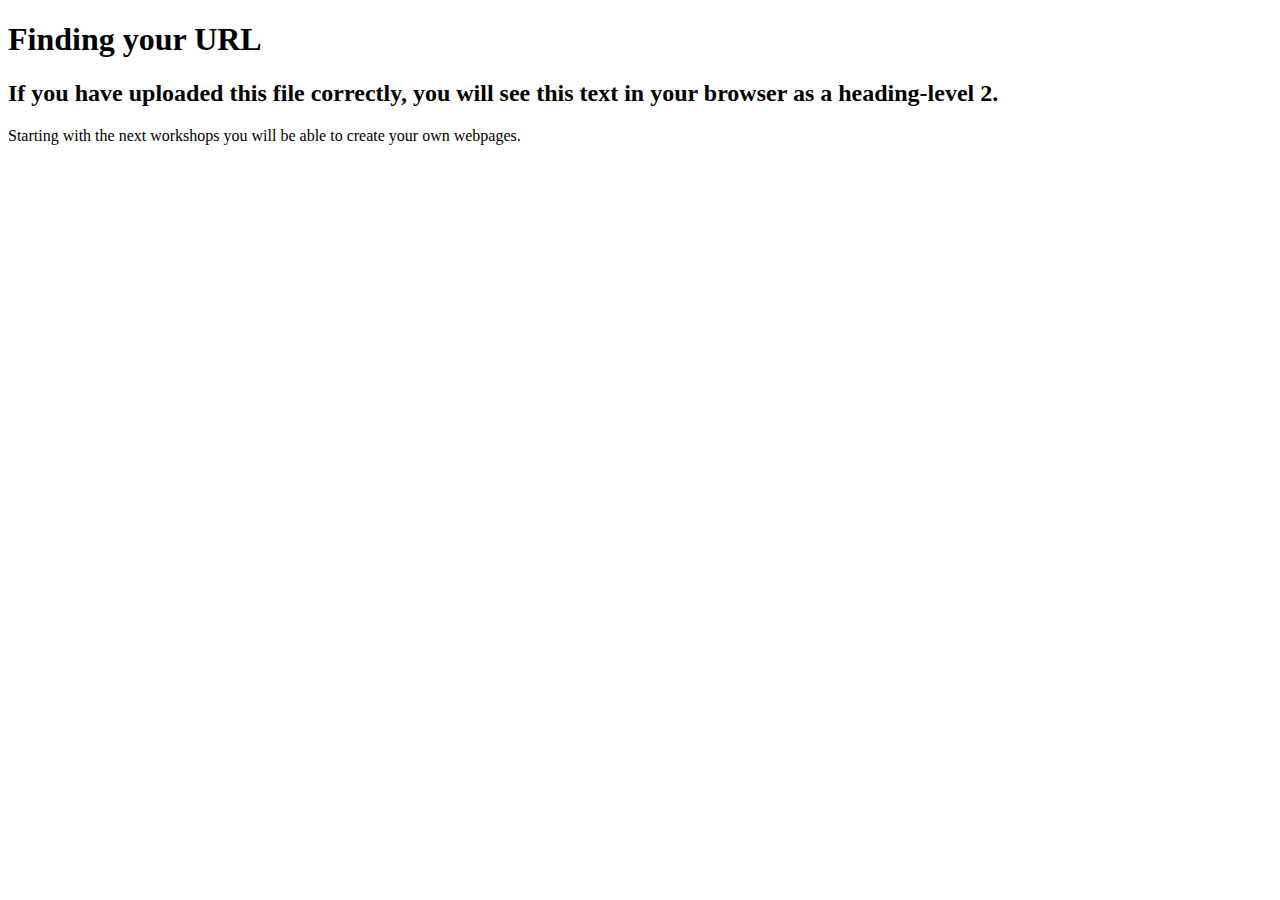
<file: islt_7310/test.html>
<!DOCTYPE html>
<html>
    
    <head>
        <meta charset="utf-8">
       <title>Finding Your URL</title>
        <meta name="description" content="Finding your URL in GitHub">
    </head>
    <body>
        
        <h1>Finding your URL</h1>
        <h2>If you have uploaded this file correctly, you will see this text in your browser as a heading-level 2.</h2>
        
        <p>
            Starting with the next workshops you will be able to create your own webpages.
        </p>
        
    
    </body>
</html>
</file>
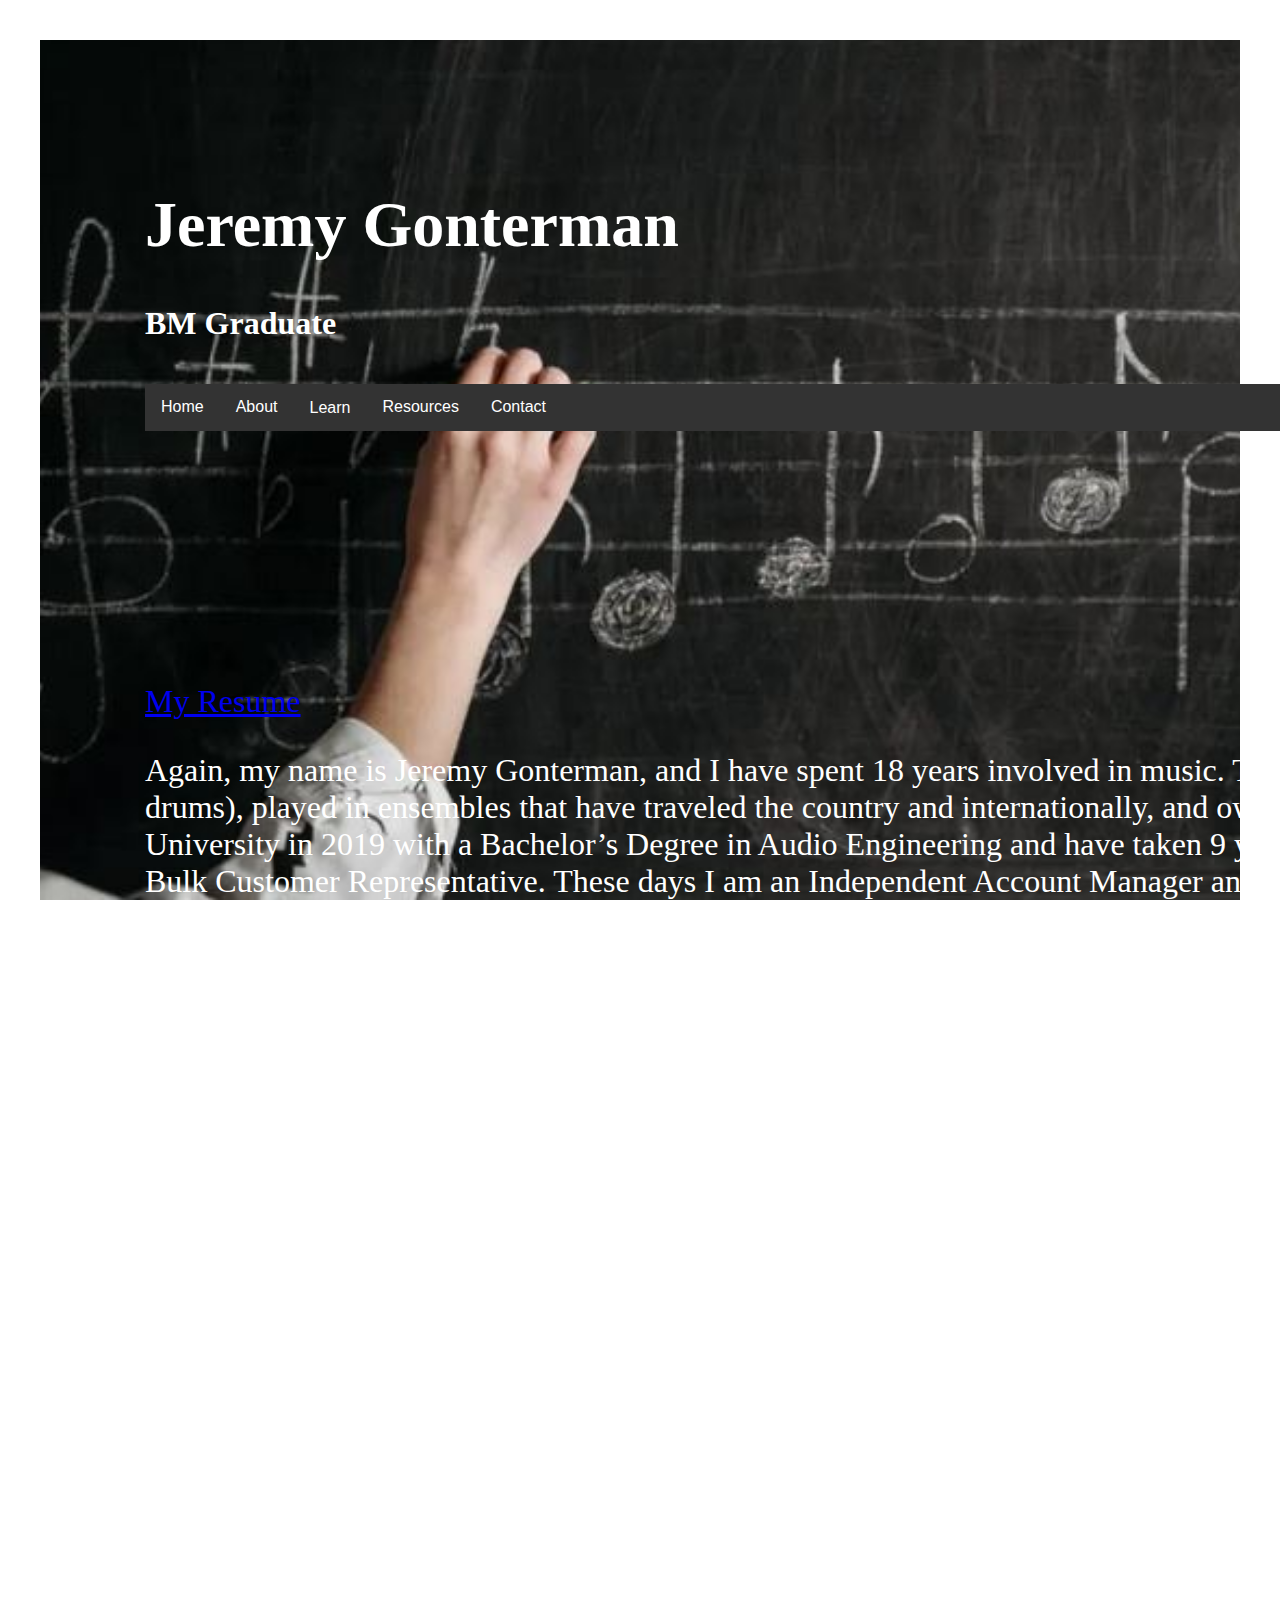
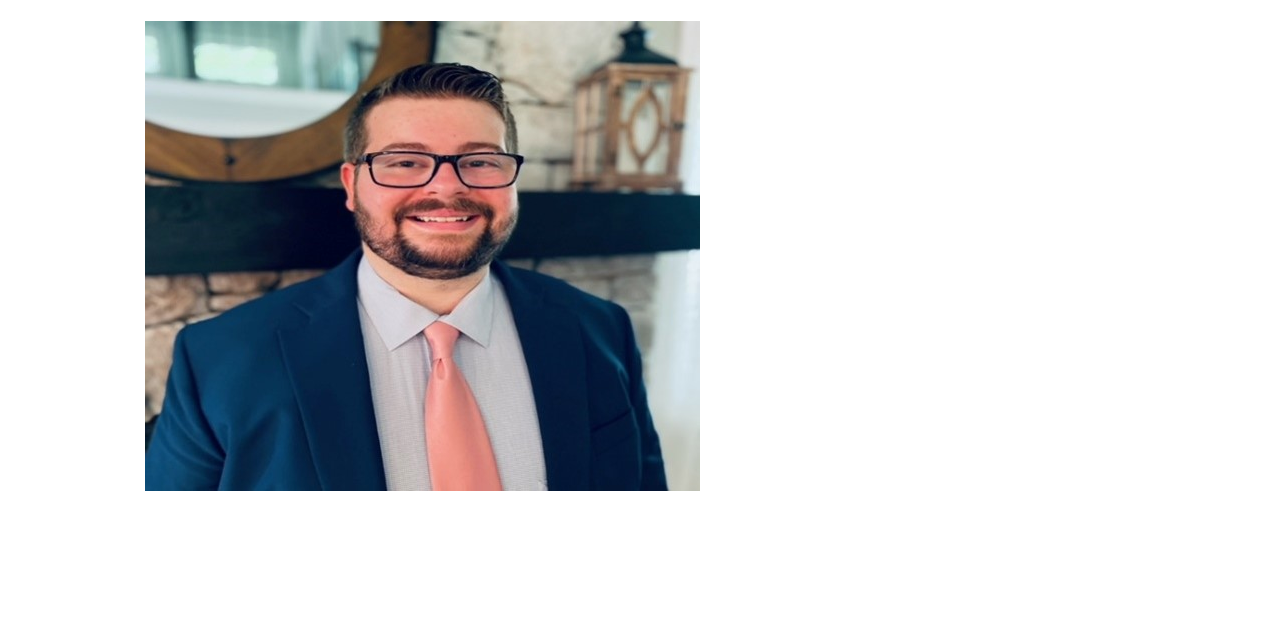
<file: islt_7310/Untitled-2.html>
<!--
    Title:  About Page

Use:  To allow users to get to know the author.

Author:  Jeremy Gonterman

School/Term:  University of Missouri, Summer 2024

Developed: Jun 13, 2024

Validated:  Jun 28, 2024
-->

<!DOCTYPE html>
<html lang="en-US">

<head>
                <meta charset="utf-8">
                <title>About Me</title>

                <link rel="stylesheet"
                href="style.css">

                <link rel="stylesheet"
                href="nav.css">
</head>


<div class="wrapper">
    <div class="box header">
        <header>
            <h1>Jeremy Gonterman</h1>
            <h4>BM Graduate</h4>
            <nav>
                <div class="navbar">
                    <a href="https://jgonterman.github.io/islt_7310/index.html">Home</a>
                    <a href="https://jgonterman.github.io/islt_7310/about.html">About</a>
                    <div class="dropdown">
                        <button class="dropbtn">Learn
                            <i class="fa fa-caret-down"></i>
                        </button>
                     <div class="dropdown-content">
                        <a href="#">Link 1</a>
                        <a href="#">Link 2</a>
                        <a href="#">Link 3</a>
                        </div>
                    </div>    
                    <a href="https://jgonterman.github.io/islt_7310/references.html">Resources</a>
                    <a href="#contact.html">Contact</a>
            </nav>
        </header>
    </div>
    <div class="box sidebar">
        <img src="https://jgonterman.github.io/islt_7310/Headshot.jpg"/>
    </div>
    <div class="box content">
        <p><a href="https://jgonterman.github.io/islt_7310/Gonterman%20Resume.pdf">My Resume</a></p>
        <p>Again, my name is Jeremy Gonterman, and I have spent 18 years involved in music. Throughout that time, I have learned 5 instruments (trumpet, guitar, bass, piano, and drums), played in ensembles that have traveled the country and internationally, and owned my own mixing / mastering business. I graduated from Missouri Western State University in 2019 with a Bachelor’s Degree in Audio Engineering and have taken 9 years’ worth of music theory courses. In 2019 I sold my company and joined Pepsi as a Bulk Customer Representative. These days I am an Independent Account Manager and MBA student at the University of Missouri. I am also seeking a Marketing certificate, with an estimated graduation date of December 2024.</p>
        <br>
        <blockquote cite="quoteinvestigator.com/2015/06/20/music/">
        “Music is the <strong>universal</strong> language of <em>nature</em>; and <em>man</em>, whether in a savage or a civilized state, seeks for gratification from the charms of this divine art; which becomes generally interesting, because it appeals directly to the senses and imagination.” – Henry Wadsworth Longfellow
        </blockquote>
    </div>
    <div class="box footer">
        Jeremy Gonterman | jkgtct@missouri.edu | ©2024 Jeremy Gonterman
    </div>

</html>
</file>
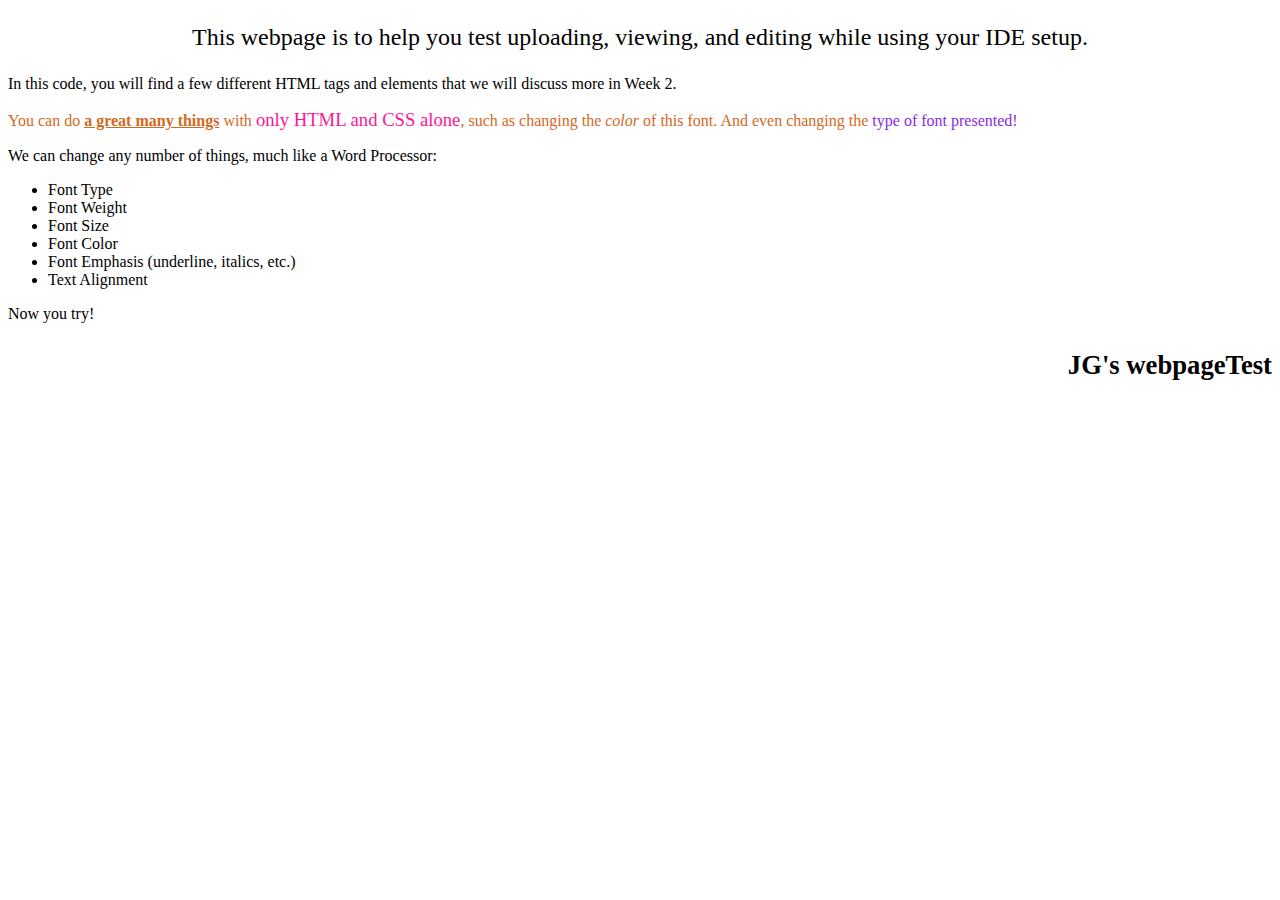
<file: islt_7310/webpageTest.html>
<!DOCTYPE html>
<html lang="en-US">
<head>
    <title>testing your website</title>
    <meta charset="utf-8">
</head>
<body>
<p style="text-align: center; font-size: 18pt;">This webpage is to help you test uploading, viewing, and editing while using your IDE setup.</p>
    
<p>In this code, you will find a few different HTML tags and elements that we will discuss more in Week 2.</p>
    <p style="color:chocolate;">You can do <span style="font-weight: 600; text-decoration: underline;"> a great many things</span> with <span style="font-size: 14pt; color: deeppink;">only HTML and CSS alone</span>, such as changing the <em>color</em> of this font. And even changing the <span style="font-family: cursive; color:blueviolet;"> type of font presented!</span></p>
    <p>We can change any number of things, much like a Word Processor:</p>
    <ul>
    <li>Font Type</li>
        <li>Font Weight</li>
        <li>Font Size</li>
        <li>Font Color</li>
        <li>Font Emphasis (underline, italics, etc.)</li>
        <li>Text Alignment</li>
    </ul>
    <p> Now you try! </p>
    <p style="text-align: right; font-weight: bold; font-size: 20pt;"> JG's webpageTest </p>
    
</body>
</html>
</file>
<file: islt_7310/istyle.css>
@media only screen and (max-width:600px) {
  /* For mobile phones: */
  .menu, .main, .right {
    width: 100%;
  }
  .footer {
    display: none
  }
  .navbar {
    width: 100%;
    font-size: 50%
  }
}
body {
    margin: .5%;
  }
  
  .content {
    grid-area: content;
    position: relative;
    grid-area: content;
    position: relative;
    font-size: 200%;
    h4 {
      font-size: 250%;
      text-align: center;
    }
  }
  
  .header {
    grid-area: header;
    grid-area: header;
    h1 {
      font-size: 300%
  }
  }

  a {
    color: rgb(3, 214, 252);
  }
  
  .footer {
    grid-area: footer;
    .i {
      margin: 50px;
    }
    
    .footer, .container {
      position: fixed;
      left: 0;
      bottom: 0;
      width: 100%;
      text-align: center;
      float: left;
      background-image: url("https://jgonterman.github.io/islt_7310/images/footerbg.jpg");
      background-size: cover;
      background-repeat: no-repeat;
      background-attachment: fixed;
      color: black;
    }
    
    .footer--icons {
      display: flex;
      align-items: flex-center;
      justify-content: center;
    }
    
    .pic {
      width: 15px;
      height: 15px;
    }

    .big {
      position: absolute;
      width: 0px;
 z-index: -1;
    }

    .pic:hover + .big {
width: 200px;
top: -250px;
    }

  }
  
  .wrapper {
      display: grid;
      grid-gap: 1%;
      grid-template-columns: 30% 30% 30%;
      grid-template-areas:
      "header  header  header"
      "content content content"
      "footer  footer  footer";
      background-image: url("https://jgonterman.github.io/islt_7310/Homepage.jpg");
      background-size: cover;
      background-repeat: no-repeat;
      background-attachment: fixed;
    }
  
  .box {
    color: #fff;
    border-radius: 2%;
    padding: 4%;
  }
  
  .topleft {
    position: absolute;
    top: 0;
    left: 0;
  }
  
  .topright {
    position: absolute;
    top: 0;
    right: 0;
  }
  
  .bottomleft {
    position: absolute;
    bottom: 0;
    left: 0;
  }
  
  .bottomright {
    position: absolute;
    bottom: 0;
    right: 0;
  }

  .anchor:before { 
    display: block; 
    content: " "; 
    margin-top: -75px; 
    height: 75px; 
    visibility: hidden; 
  }
  
  @media only screen and (max-width: 480px) {
    .anchor:before { 
      height: 65px; 
    }
  }
</file>
<file: islt_7310/nav.css>
/* Navbar container */
 .navbar {
    overflow: hidden;
    background-color: #333;
    font-family: Arial;
  }
  
  /* Links inside the navbar */
  .navbar a {
    float: left;
    font-size: 16px;
    color: white;
    text-align: center;
    padding: 14px 16px;
    text-decoration: none;
  }
  
  /* The dropdown container */
  .dropdown {
    float: left;
    overflow: hidden;
  }
  
  /* Dropdown button */
  .dropdown .dropbtn {
    font-size: 16px;
    border: none;
    outline: none;
    color: white;
    padding: 14px 16px;
    background-color: inherit;
    font-family: inherit; /* Important for vertical align on mobile phones */
    margin: 0; /* Important for vertical align on mobile phones */
  }
  
  /* Add a red background color to navbar links on hover */
  .navbar a:hover, .dropdown:hover .dropbtn {
    background-color: red;
  }
  
  /* Dropdown content (hidden by default) */
  .dropdown-content {
    display: none;
    position: absolute;
    background-color: #f9f9f9;
    min-width: 160px;
    box-shadow: 0px 8px 16px 0px rgba(0,0,0,0.2);
    z-index: 1;
  }
  
  /* Links inside the dropdown */
  .dropdown-content a {
    float: none;
    color: black;
    padding: 12px 16px;
    text-decoration: none;
    display: block;
    text-align: left;
  }
  
  /* Add a grey background color to dropdown links on hover */
  .dropdown-content a:hover {
    background-color: #ddd;
  }
  
  /* Show the dropdown menu on hover */
  .dropdown:hover .dropdown-content {
    display: block;
  }
</file>
<file: islt_7310/astyle.css>
@media only screen and (max-width:600px) {
  /* For mobile phones: */
  .menu, .main, .right {
    width: 100%;
  }
  .footer {
    display: none
  }
  .navbar {
    width: 100%;
    font-size: 70%
  }
  .sidebar {
    img {
      display: none
    }
  }
}

a {
  color: rgb(3, 214, 252);
}

body {
    margin: .5%;
  }
  
  .sidebar {
    grid-area: sidebar;
    position: relative;
    img {
      border: 1px solid #ddd;
      border-radius: 4px;
      padding: 5px;
      width: 400
    }
  }

  h6 {
    text-align: center
}
  
  .content {
    grid-area: content;
    position: relative;
    top: -55px;
    font-size: 150%;
    video {
      display: block;
      margin: 0 0 0 auto;
      }
    }
    p {
      text-align: center;
    }
  


  .header {
    grid-area: header;
    h1 {
      font-size: 300%
  }
    h4 {
      font-size: 225%
    }
  }
  
  .footer {
    grid-area: footer;
    .i {
      margin: 50px;
    }
    
    .footer, .container {
      position: fixed;
      left: 0;
      bottom: 0;
      width: 100%;
      text-align: center;
      float: left;
      background-image: url("https://jgonterman.github.io/islt_7310/images/footerbg.jpg");
      background-size: cover;
      background-repeat: no-repeat;
      background-attachment: fixed;
      color: black;
    }
    
    .footer--icons {
      display: flex;
      align-items: flex-center;
      justify-content: center;
    }
    
    .pic {
      width: 15px;
      height: 15px;
    }

    .big {
      position: absolute;
      width: 0px;
 z-index: -1;
    }

    .pic:hover + .big {
width: 200px;
top: -250px;
    }

  }
  
  .wrapper {
      display: grid;
      grid-gap: 1%;
      grid-template-columns: 30% 30% 30%;
      grid-template-areas:
      "header  header  header"
      "sidebar content content"
      "footer  footer  footer";
      background-image: url("https://jgonterman.github.io/islt_7310/Homepage.jpg");
      background-size: cover;
      background-repeat: no-repeat;
      background-attachment: fixed;
    }
  
  
  .box {
    color: #fff;
    border-radius: 2%;
    padding: 8%;
  }
  
  .topleft {
    position: absolute;
    top: 0;
    left: 0;
  }
  
  .topright {
    position: absolute;
    top: 0;
    right: 0;
  }
  
  .bottomleft {
    position: absolute;
    bottom: 0;
    left: 0;
  }
  
  .bottomright {
    position: absolute;
    bottom: 0;
    right: 0;
  }
</file>
<file: islt_7310/printastyle.css>
@media print {
    * {
        background: transparent;
        color: #000 !important;
        box-shadow: none !important;
        text-shadow: none !important;
    }
    .no-print, .no-print * {
    display: none !important;
    }
    .navbar,
    .sidebar,
    .footer {
        display: none !important;
        margin-top: 0;
        margin-bottom: 0;
        page-break-after: avoid;
        page-break-after: avoid;
    }
    .header {
        margin-top: 0;
        margin-bottom: 0;
        border: none;
        text-align: center;
        page-break-after: avoid;
    }
    .content {
        margin-top: 0;
        page-break-before: avoid;
        text-align: center;
    }
    a:after {
        content: " (" attr(href) ") ";
        color: blue;
      }
body {
    margin: 25mm 25mm 25mm 25mm;
}
}
</file>
<file: islt_7310/l2style.css>
@media only screen and (max-width:600px) {
    /* For mobile phones: */
    .menu, .main, .right {
      width: 100%;
    }
    .footer {
      display: none
    }
    .navbar {
      width: 100%;
      font-size: 70%
    }
    .sidebar {
        img {
          display: none
        }
      }
  }

a {
  color: rgb(3, 214, 252);
}

body {
    margin: .5%;
  }
  
  .sidebar {
    grid-area: sidebar;
    position: relative;
    img {
      border: 1px solid #ddd;
      border-radius: 4px;
      padding: 5px;
      width: 400
    }
  }

  h6 {
    text-align: center
}
  
  .content {
    grid-area: content;
    position: relative;
    top: -55px;
    font-size: 150%;
    video {
      display: block;
      margin: 0 auto;
    }
    p {
      text-align: center;
    }
  }


  .header {
    grid-area: header;
    h1 {
      font-size: 300%
  }
    h4 {
      font-size: 225%
    }
  }
  
  .footer {
    grid-area: footer;
    .i {
      margin: 50px;
    }
    
    .footer, .container {
      position: fixed;
      left: 0;
      bottom: 0;
      width: 100%;
      text-align: center;
      float: left;
      background-image: url("https://jgonterman.github.io/islt_7310/images/footerbg.jpg");
      background-size: cover;
      background-repeat: no-repeat;
      background-attachment: fixed;
      color: black;
    }
    
    .footer--icons {
      display: flex;
      align-items: flex-center;
      justify-content: center;
    }
    
    .pic {
      width: 15px;
      height: 15px;
    }

    .big {
      position: absolute;
      width: 0px;
 z-index: -1;
    }

    .pic:hover + .big {
width: 200px;
top: -250px;
    }

  }
  
  .wrapper {
      display: grid;
      grid-gap: 1%;
      grid-template-columns: 30% 30% 30%;
      grid-template-areas:
      "header  header  header"
      "sidebar content content"
      "footer  footer  footer";
      background-image: url("https://jgonterman.github.io/islt_7310/Homepage.jpg");
      background-size: cover;
      background-repeat: no-repeat;
      background-attachment: fixed;
    }
  
  
  .box {
    color: #fff;
    border-radius: 2%;
    padding: 8%;
  }
  
  .topleft {
    position: absolute;
    top: 0;
    left: 0;
  }
  
  .topright {
    position: absolute;
    top: 0;
    right: 0;
  }
  
  .bottomleft {
    position: absolute;
    bottom: 0;
    left: 0;
  }
  
  .bottomright {
    position: absolute;
    bottom: 0;
    right: 0;
  }
</file>
<file: islt_7310/rstyle.css>
@media only screen and (max-width:600px) {
  /* For mobile phones: */
  .menu, .main, .right {
    width: 100%;
  }
  .footer {
    display: none
  }
  .navbar {
    width: 100%;
    font-size: 70%
  }
}
body {
    margin: .5%;
  }

  main {
    overflow: scroll;
  }

  a {
    color: rgb(3, 214, 252);
  }
  
  .content {
    grid-area: content;
    position: relative;
    text-align: center;
    h4 {
        font-size: 200%
    }
    font-size: 120%;
  }


  caption {
    text-align: center;
    font-size: 180%;
  }

  table {
    border-collapse: collapse;
  }


  th, td {
    padding: 1%;
    border: 2px solid white;
    text-align: center;
    width: 10%;
  }

  tr:nth-child(odd) {
    background-color: gray;
  }

  tr:nth-child(even) {
    background-color: black;
  }
  
  .header {
    grid-area: header;
    h1 {
        font-size: 300%
    }
  }
  
  .footer {
    grid-area: footer;
    .i {
      margin: 50px;
    }
    
    .footer, .container {
      position: fixed;
      left: 0;
      bottom: 0;
      width: 100%;
      text-align: center;
      float: left;
      background-image: url("https://jgonterman.github.io/islt_7310/images/footerbg.jpg");
      background-size: cover;
      background-repeat: no-repeat;
      background-attachment: fixed;
      color: black;
    }
    
    .footer--icons {
      display: flex;
      align-items: flex-center;
      justify-content: center;
    }
    
    .pic {
      width: 15px;
      height: 15px;
    }

    .big {
      position: absolute;
      width: 0px;
 z-index: -1;
    }

    .pic:hover + .big {
width: 200px;
top: -250px;
    }

  }
  
  .wrapper {
      display: grid;
      grid-gap: 1%;
      grid-template-columns: 30% 30% 30%;
      grid-template-areas:
      "header  header  header"
      "content content content"
      "footer  footer  footer";
      background-image: url("https://jgonterman.github.io/islt_7310/Homepage.jpg");
      background-size: cover;
      background-repeat: no-repeat;
      background-attachment: fixed;
    }
  
  .box {
    color: #fff;
    border-radius: 2%;
    padding: 4%;
  }
  
  .topleft {
    position: absolute;
    top: 0;
    left: 0;
  }
  
  .topright {
    position: absolute;
    top: 0;
    right: 0;
  }
  
  .bottomleft {
    position: absolute;
    bottom: 0;
    left: 0;
  }
  
  .bottomright {
    position: absolute;
    bottom: 0;
    right: 0;
  }
</file>
<file: islt_7310/footer.css>
.i {
    margin: 50px;
  }
  
  .footer {
    grid-area: footer;
    .i {
      margin: 50px;
    }

    a {
      color: rgb(3, 214, 252);
    }
    
    .footer, .container {
      position: fixed;
      left: 0;
      bottom: 0;
      width: 100%;
      text-align: center;
      float: left;
      background-image: url("https://jgonterman.github.io/islt_7310/images/footerbg.jpg");
      background-size: cover;
      background-repeat: no-repeat;
      background-attachment: fixed;
      color: black;
    }
    
    .footer--icons {
      display: flex;
      align-items: flex-center;
      justify-content: center;
    }
    
    .pic {
      width: 15px;
      height: 15px;
    }

    .big {
      position: absolute;
      width: 0px;
 z-index: -1;
    }

    .pic:hover + .big {
width: 200px;
top: -250px;
    }
  }
</file>
<file: islt_7310/lstyle.css>
@media only screen and (max-width:600px) {
  /* For mobile phones: */
  .menu, .main, .right {
    width: 100%;
  }
  .footer {
    display: none
  }
  .navbar {
    width: 100%;
    font-size: 70%
  }
}

a {
  color: #09cafa;
}

body {
    margin: .5%;
  }
  
  .sidebar {
    grid-area: sidebar;
    img {
      border: 1px solid #ddd;
      border-radius: 4px;
      padding: 5px;
      width: 400
    }
  }
  
  .content {
    grid-area: content;
    position: relative;
    font-size: 150%;
    p {
      text-align: center;
    }
  }
  
  a {
    color: rgb(3, 214, 252);
  }

  .header {
    grid-area: header;
    h1 {
      font-size: 300%
  }
    h4 {
      font-size: 225%
    }
  }
  
  .footer {
    grid-area: footer;
    .i {
      margin: 50px;
    }
    
    .footer, .container {
      position: fixed;
      left: 0;
      bottom: 0;
      width: 100%;
      text-align: center;
      float: left;
      background-image: url("https://jgonterman.github.io/islt_7310/images/footerbg.jpg");
      background-size: cover;
      background-repeat: no-repeat;
      background-attachment: fixed;
      color: black;
    }
    
    .footer--icons {
      display: flex;
      align-items: flex-center;
      justify-content: center;
    }
    
    .pic {
      width: 15px;
      height: 15px;
    }

    .big {
      position: absolute;
      width: 0px;
 z-index: -1;
    }

    .pic:hover + .big {
width: 200px;
top: -250px;
    }

  }
  
  .wrapper {
      display: grid;
      grid-gap: 1%;
      grid-template-columns: 30% 30% 30%;
      grid-template-areas:
      "header  header  header"
      "sidebar content content"
      "footer  footer  footer";
      background-image: url("https://jgonterman.github.io/islt_7310/Homepage.jpg");
      background-size: cover;
      background-repeat: no-repeat;
      background-attachment: fixed;
    }
  
  
  .box {
    color: #fff;
    border-radius: 2%;
    padding: 4%;
  }
  
  .topleft {
    position: absolute;
    top: 0;
    left: 0;
  }
  
  .topright {
    position: absolute;
    top: 0;
    right: 0;
  }
  
  .bottomleft {
    position: absolute;
    bottom: 0;
    left: 0;
  }
  
  .bottomright {
    position: absolute;
    bottom: 0;
    right: 0;
  }
</file>
<file: islt_7310/style.css>
body {
    margin: 40px;
  }
  
  .content {
    grid-area: content;
    position: relative;

  }
  
  .header {
    grid-area: header;
  }
  
  .footer {
    grid-area: footer;
  }
  
  .wrapper {
      display: grid;
      grid-gap: 10px;
      grid-template-columns: 800px 800px 800px;
      grid-template-areas:
      "header  header  header"
      "content content content"
      "footer  footer  footer";
      background-image: url("https://jgonterman.github.io/islt_7310/Homepage.jpg");
      background-size: cover;
      background-repeat: no-repeat;
      background-attachment: fixed;
    }
  
  .box {
    color: #fff;
    border-radius: 5px;
    padding: 105px;
    font-size: 200%;
  }
  
  .topleft {
    position: absolute;
    top: 0;
    left: 0;
  }
  
  .topright {
    position: absolute;
    top: 0;
    right: 0;
  }
  
  .bottomleft {
    position: absolute;
    bottom: 0;
    left: 0;
  }
  
  .bottomright {
    position: absolute;
    bottom: 0;
    right: 0;
  }
</file>
